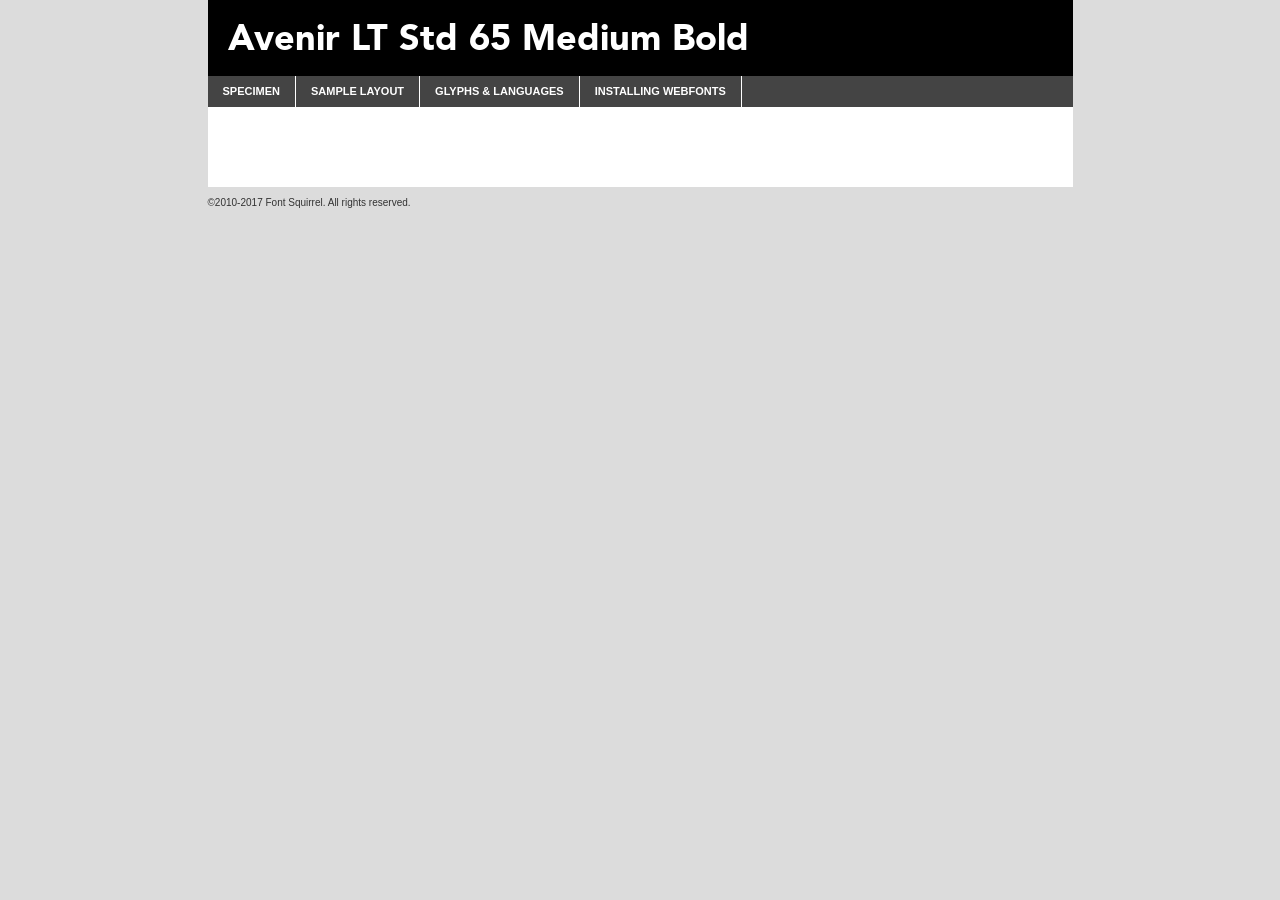
<file: app/static/styles/avenir/avenirltstd-black-demo.html>
<!DOCTYPE html PUBLIC "-//W3C//DTD XHTML 1.0 Transitional//EN"
        "http://www.w3.org/TR/xhtml1/DTD/xhtml1-transitional.dtd">

<html xmlns="http://www.w3.org/1999/xhtml" xml:lang="en" lang="en">
<head>
    <meta http-equiv="Content-Type" content="text/html; charset=utf-8"/>
    <script src="http://ajax.googleapis.com/ajax/libs/jquery/1.7.2/jquery.min.js" type="text/javascript" charset="utf-8"></script>
    <script type="text/javascript">
		(function($) {
			$.fn.easyTabs = function(option) {
				var param = jQuery.extend({ fadeSpeed: 'fast', defaultContent: 1, activeClass: 'active' }, option);
				$(this).each(function() {
					var thisId = '#' + this.id;
					if ( param.defaultContent == '' )
					{
						param.defaultContent = 1;
					}
					if ( typeof param.defaultContent == 'number' )
					{
						var defaultTab = $(thisId + ' .tabs li:eq(' + (param.defaultContent - 1) + ') a').attr('href').substr(1);
					}
					else
					{
						var defaultTab = param.defaultContent;
					}
					$(thisId + ' .tabs li a').each(function() {
						var tabToHide = $(this).attr('href').substr(1);
						$('#' + tabToHide).addClass('easytabs-tab-content');
					});
					hideAll();
					changeContent(defaultTab);

					function hideAll() {$(thisId + ' .easytabs-tab-content').hide();}

					function changeContent(tabId)
					{
						hideAll();
						$(thisId + ' .tabs li').removeClass(param.activeClass);
						$(thisId + ' .tabs li a[href=#' + tabId + ']').closest('li').addClass(param.activeClass);
						if ( param.fadeSpeed != 'none' )
						{
							$(thisId + ' #' + tabId).fadeIn(param.fadeSpeed);
						}
						else
						{
							$(thisId + ' #' + tabId).show();
						}
					}

					$(thisId + ' .tabs li').click(function() {
						var tabId = $(this).find('a').attr('href').substr(1);
						changeContent(tabId);
						return false;
					});
				});
			}
		})(jQuery);
    </script>
    <link rel="stylesheet" href="specimen_files/specimen_stylesheet.css" type="text/css" charset="utf-8"/>
    <link rel="stylesheet" href="stylesheet.css" type="text/css" charset="utf-8"/>

    <style type="text/css">
        		body {
			font-family: 'avenir_lt_std95_black';
        		}

            </style>

    <title>Avenir LT Std 65 Medium Bold Specimen</title>


    <script type="text/javascript" charset="utf-8">
		$(document).ready(function() {
			$('#container').easyTabs({ defaultContent: 1 });
		});
    </script>
</head>

<body>
<div id="container">
    <div id="header">
		Avenir LT Std 65 Medium Bold    </div>
    <ul class="tabs">
        <li><a href="#specimen">Specimen</a></li>
        <li><a href="#layout">Sample Layout</a></li>
		        <li><a href="#glyphs">Glyphs &amp; Languages</a></li>
        <li><a href="#installing">Installing Webfonts</a></li>

    </ul>

    <div id="main_content">


        <div id="specimen">

            <div class="section">
                <div class="grid12 firstcol">
                    <div class="huge">AaBb</div>
                </div>
            </div>

            <div class="section">
                <div class="glyph_range">A&#x200B;B&#x200b;C&#x200b;D&#x200b;E&#x200b;F&#x200b;G&#x200b;H&#x200b;I&#x200b;J&#x200b;K&#x200b;L&#x200b;M&#x200b;N&#x200b;O&#x200b;P&#x200b;Q&#x200b;R&#x200b;S&#x200b;T&#x200b;U&#x200b;V&#x200b;W&#x200b;X&#x200b;Y&#x200b;Z&#x200b;a&#x200b;b&#x200b;c&#x200b;d&#x200b;e&#x200b;f&#x200b;g&#x200b;h&#x200b;i&#x200b;j&#x200b;k&#x200b;l&#x200b;m&#x200b;n&#x200b;o&#x200b;p&#x200b;q&#x200b;r&#x200b;s&#x200b;t&#x200b;u&#x200b;v&#x200b;w&#x200b;x&#x200b;y&#x200b;z&#x200b;1&#x200b;2&#x200b;3&#x200b;4&#x200b;5&#x200b;6&#x200b;7&#x200b;8&#x200b;9&#x200b;0&#x200b;&amp;&#x200b;.&#x200b;,&#x200b;?&#x200b;!&#x200b;&#64;&#x200b;(&#x200b;)&#x200b;#&#x200b;$&#x200b;%&#x200b;*&#x200b;+&#x200b;-&#x200b;=&#x200b;:&#x200b;;</div>
            </div>
            <div class="section">
                <div class="grid12 firstcol">
                    <table class="sample_table">
                        <tr>
                            <td>10</td>
                            <td class="size10">abcdefghijklmnopqrstuvwxyzABCDEFGHIJKLMNOPQRSTUVWXYZ0123456789abcdefghijklmnopqrstuvwxyzABCDEFGHIJKLMNOPQRSTUVWXYZ0123456789abcdefghijklmnopqrstuvwxyzABCDEFGHIJKLMNOPQRSTUVWXYZ</td>
                        </tr>
                        <tr>
                            <td>11</td>
                            <td class="size11">abcdefghijklmnopqrstuvwxyzABCDEFGHIJKLMNOPQRSTUVWXYZ0123456789abcdefghijklmnopqrstuvwxyzABCDEFGHIJKLMNOPQRSTUVWXYZ0123456789abcdefghijklmnopqrstuvwxyzABCDEFGHIJKLMNOPQRSTUVWXYZ</td>
                        </tr>
                        <tr>
                            <td>12</td>
                            <td class="size12">abcdefghijklmnopqrstuvwxyzABCDEFGHIJKLMNOPQRSTUVWXYZ0123456789abcdefghijklmnopqrstuvwxyzABCDEFGHIJKLMNOPQRSTUVWXYZ0123456789abcdefghijklmnopqrstuvwxyzABCDEFGHIJKLMNOPQRSTUVWXYZ</td>
                        </tr>
                        <tr>
                            <td>13</td>
                            <td class="size13">abcdefghijklmnopqrstuvwxyzABCDEFGHIJKLMNOPQRSTUVWXYZ0123456789abcdefghijklmnopqrstuvwxyzABCDEFGHIJKLMNOPQRSTUVWXYZ0123456789abcdefghijklmnopqrstuvwxyzABCDEFGHIJKLMNOPQRSTUVWXYZ</td>
                        </tr>
                        <tr>
                            <td>14</td>
                            <td class="size14">abcdefghijklmnopqrstuvwxyzABCDEFGHIJKLMNOPQRSTUVWXYZ0123456789abcdefghijklmnopqrstuvwxyzABCDEFGHIJKLMNOPQRSTUVWXYZ0123456789abcdefghijklmnopqrstuvwxyzABCDEFGHIJKLMNOPQRSTUVWXYZ</td>
                        </tr>
                        <tr>
                            <td>16</td>
                            <td class="size16">abcdefghijklmnopqrstuvwxyzABCDEFGHIJKLMNOPQRSTUVWXYZ0123456789abcdefghijklmnopqrstuvwxyzABCDEFGHIJKLMNOPQRSTUVWXYZ</td>
                        </tr>
                        <tr>
                            <td>18</td>
                            <td class="size18">abcdefghijklmnopqrstuvwxyzABCDEFGHIJKLMNOPQRSTUVWXYZ0123456789abcdefghijklmnopqrstuvwxyzABCDEFGHIJKLMNOPQRSTUVWXYZ</td>
                        </tr>
                        <tr>
                            <td>20</td>
                            <td class="size20">abcdefghijklmnopqrstuvwxyzABCDEFGHIJKLMNOPQRSTUVWXYZ0123456789abcdefghijklmnopqrstuvwxyzABCDEFGHIJKLMNOPQRSTUVWXYZ</td>
                        </tr>
                        <tr>
                            <td>24</td>
                            <td class="size24">abcdefghijklmnopqrstuvwxyzABCDEFGHIJKLMNOPQRSTUVWXYZ0123456789abcdefghijklmnopqrstuvwxyzABCDEFGHIJKLMNOPQRSTUVWXYZ</td>
                        </tr>
                        <tr>
                            <td>30</td>
                            <td class="size30">abcdefghijklmnopqrstuvwxyzABCDEFGHIJKLMNOPQRSTUVWXYZ0123456789abcdefghijklmnopqrstuvwxyzABCDEFGHIJKLMNOPQRSTUVWXYZ</td>
                        </tr>
                        <tr>
                            <td>36</td>
                            <td class="size36">abcdefghijklmnopqrstuvwxyzABCDEFGHIJKLMNOPQRSTUVWXYZ0123456789abcdefghijklmnopqrstuvwxyzABCDEFGHIJKLMNOPQRSTUVWXYZ</td>
                        </tr>
                        <tr>
                            <td>48</td>
                            <td class="size48">abcdefghijklmnopqrstuvwxyzABCDEFGHIJKLMNOPQRSTUVWXYZ0123456789abcdefghijklmnopqrstuvwxyzABCDEFGHIJKLMNOPQRSTUVWXYZ</td>
                        </tr>
                        <tr>
                            <td>60</td>
                            <td class="size60">abcdefghijklmnopqrstuvwxyzABCDEFGHIJKLMNOPQRSTUVWXYZ0123456789abcdefghijklmnopqrstuvwxyzABCDEFGHIJKLMNOPQRSTUVWXYZ</td>
                        </tr>
                        <tr>
                            <td>72</td>
                            <td class="size72">abcdefghijklmnopqrstuvwxyzABCDEFGHIJKLMNOPQRSTUVWXYZ0123456789abcdefghijklmnopqrstuvwxyzABCDEFGHIJKLMNOPQRSTUVWXYZ</td>
                        </tr>
                        <tr>
                            <td>90</td>
                            <td class="size90">abcdefghijklmnopqrstuvwxyzABCDEFGHIJKLMNOPQRSTUVWXYZ0123456789abcdefghijklmnopqrstuvwxyzABCDEFGHIJKLMNOPQRSTUVWXYZ</td>
                        </tr>
                    </table>

                </div>

            </div>


            <div class="section" id="bodycomparison">


                <div id="xheight">
                    <div class="fontbody">&#x25FC;&#x25FC;&#x25FC;&#x25FC;&#x25FC;&#x25FC;&#x25FC;&#x25FC;&#x25FC;&#x25FC;&#x25FC;&#x25FC;&#x25FC;&#x25FC;&#x25FC;&#x25FC;&#x25FC;&#x25FC;&#x25FC;&#x25FC;&#x25FC;&#x25FC;&#x25FC;&#x25FC;&#x25FC;&#x25FC;&#x25FC;&#x25FC;&#x25FC;&#x25FC;&#x25FC;&#x25FC;&#x25FC;&#x25FC;&#x25FC;&#x25FC;&#x25FC;&#x25FC;&#x25FC;&#x25FC;&#x25FC;&#x25FC;&#x25FC;&#x25FC;&#x25FC;&#x25FC;&#x25FC;&#x25FC;&#x25FC;&#x25FC;&#x25FC;&#x25FC;&#x25FC;&#x25FC;&#x25FC;&#x25FC;&#x25FC;&#x25FC;&#x25FC;&#x25FC;&#x25FC;&#x25FC;&#x25FC;&#x25FC;&#x25FC;&#x25FC;&#x25FC;&#x25FC;&#x25FC;&#x25FC;&#x25FC;&#x25FC;&#x25FC;&#x25FC;&#x25FC;&#x25FC;&#x25FC;&#x25FC;&#x25FC;&#x25FC;&#x25FC;&#x25FC;&#x25FC;&#x25FC;&#x25FC;&#x25FC;&#x25FC;&#x25FC;&#x25FC;&#x25FC;&#x25FC;&#x25FC;&#x25FC;&#x25FC;&#x25FC;&#x25FC;&#x25FC;&#x25FC;&#x25FC;body</div>
                    <div class="arialbody">body</div>
                    <div class="verdanabody">body</div>
                    <div class="georgiabody">body</div>
                </div>
                <div class="fontbody" style="z-index:1">
                    body<span>Avenir LT Std 65 Medium Bold</span>
                </div>
                <div class="arialbody" style="z-index:1">
                    body<span>Arial</span>
                </div>
                <div class="verdanabody" style="z-index:1">
                    body<span>Verdana</span>
                </div>
                <div class="georgiabody" style="z-index:1">
                    body<span>Georgia</span>
                </div>


            </div>


            <div class="section psample psample_row1" id="">

                <div class="grid2 firstcol">
                    <p class="size10"><span>10.</span>Aenean lacinia bibendum nulla sed consectetur. Fusce dapibus, tellus ac cursus commodo, tortor mauris condimentum nibh, ut fermentum massa justo sit amet risus. Nullam id dolor id nibh ultricies vehicula ut id elit. Cum sociis natoque penatibus et magnis dis parturient montes, nascetur ridiculus mus. Nulla vitae elit libero, a pharetra augue.</p>

                </div>
                <div class="grid3">
                    <p class="size11"><span>11.</span>Aenean lacinia bibendum nulla sed consectetur. Fusce dapibus, tellus ac cursus commodo, tortor mauris condimentum nibh, ut fermentum massa justo sit amet risus. Nullam id dolor id nibh ultricies vehicula ut id elit. Cum sociis natoque penatibus et magnis dis parturient montes, nascetur ridiculus mus. Nulla vitae elit libero, a pharetra augue.</p>

                </div>
                <div class="grid3">
                    <p class="size12"><span>12.</span>Aenean lacinia bibendum nulla sed consectetur. Fusce dapibus, tellus ac cursus commodo, tortor mauris condimentum nibh, ut fermentum massa justo sit amet risus. Nullam id dolor id nibh ultricies vehicula ut id elit. Cum sociis natoque penatibus et magnis dis parturient montes, nascetur ridiculus mus. Nulla vitae elit libero, a pharetra augue.</p>

                </div>
                <div class="grid4">
                    <p class="size13"><span>13.</span>Aenean lacinia bibendum nulla sed consectetur. Fusce dapibus, tellus ac cursus commodo, tortor mauris condimentum nibh, ut fermentum massa justo sit amet risus. Nullam id dolor id nibh ultricies vehicula ut id elit. Cum sociis natoque penatibus et magnis dis parturient montes, nascetur ridiculus mus. Nulla vitae elit libero, a pharetra augue.</p>

                </div>
                <div class="white_blend"></div>

            </div>
            <div class="section psample psample_row2" id="">
                <div class="grid3 firstcol">
                    <p class="size14"><span>14.</span>Aenean lacinia bibendum nulla sed consectetur. Fusce dapibus, tellus ac cursus commodo, tortor mauris condimentum nibh, ut fermentum massa justo sit amet risus. Nullam id dolor id nibh ultricies vehicula ut id elit. Cum sociis natoque penatibus et magnis dis parturient montes, nascetur ridiculus mus. Nulla vitae elit libero, a pharetra augue.</p>

                </div>
                <div class="grid4">
                    <p class="size16"><span>16.</span>Aenean lacinia bibendum nulla sed consectetur. Fusce dapibus, tellus ac cursus commodo, tortor mauris condimentum nibh, ut fermentum massa justo sit amet risus. Nullam id dolor id nibh ultricies vehicula ut id elit. Cum sociis natoque penatibus et magnis dis parturient montes, nascetur ridiculus mus. Nulla vitae elit libero, a pharetra augue.</p>

                </div>
                <div class="grid5">
                    <p class="size18"><span>18.</span>Aenean lacinia bibendum nulla sed consectetur. Fusce dapibus, tellus ac cursus commodo, tortor mauris condimentum nibh, ut fermentum massa justo sit amet risus. Nullam id dolor id nibh ultricies vehicula ut id elit. Cum sociis natoque penatibus et magnis dis parturient montes, nascetur ridiculus mus. Nulla vitae elit libero, a pharetra augue.</p>

                </div>

                <div class="white_blend"></div>

            </div>

            <div class="section psample psample_row3" id="">
                <div class="grid5 firstcol">
                    <p class="size20"><span>20.</span>Aenean lacinia bibendum nulla sed consectetur. Fusce dapibus, tellus ac cursus commodo, tortor mauris condimentum nibh, ut fermentum massa justo sit amet risus. Nullam id dolor id nibh ultricies vehicula ut id elit. Cum sociis natoque penatibus et magnis dis parturient montes, nascetur ridiculus mus. Nulla vitae elit libero, a pharetra augue.</p>
                </div>
                <div class="grid7">
                    <p class="size24"><span>24.</span>Aenean lacinia bibendum nulla sed consectetur. Fusce dapibus, tellus ac cursus commodo, tortor mauris condimentum nibh, ut fermentum massa justo sit amet risus. Nullam id dolor id nibh ultricies vehicula ut id elit. Cum sociis natoque penatibus et magnis dis parturient montes, nascetur ridiculus mus. Nulla vitae elit libero, a pharetra augue.</p>
                </div>

                <div class="white_blend"></div>

            </div>

            <div class="section psample psample_row4" id="">
                <div class="grid12 firstcol">
                    <p class="size30"><span>30.</span>Aenean lacinia bibendum nulla sed consectetur. Fusce dapibus, tellus ac cursus commodo, tortor mauris condimentum nibh, ut fermentum massa justo sit amet risus. Nullam id dolor id nibh ultricies vehicula ut id elit. Cum sociis natoque penatibus et magnis dis parturient montes, nascetur ridiculus mus. Nulla vitae elit libero, a pharetra augue.</p>
                </div>
                <div class="white_blend"></div>

            </div>


            <div class="section psample psample_row1 fullreverse">
                <div class="grid2 firstcol">
                    <p class="size10"><span>10.</span>Aenean lacinia bibendum nulla sed consectetur. Fusce dapibus, tellus ac cursus commodo, tortor mauris condimentum nibh, ut fermentum massa justo sit amet risus. Nullam id dolor id nibh ultricies vehicula ut id elit. Cum sociis natoque penatibus et magnis dis parturient montes, nascetur ridiculus mus. Nulla vitae elit libero, a pharetra augue.</p>

                </div>
                <div class="grid3">
                    <p class="size11"><span>11.</span>Aenean lacinia bibendum nulla sed consectetur. Fusce dapibus, tellus ac cursus commodo, tortor mauris condimentum nibh, ut fermentum massa justo sit amet risus. Nullam id dolor id nibh ultricies vehicula ut id elit. Cum sociis natoque penatibus et magnis dis parturient montes, nascetur ridiculus mus. Nulla vitae elit libero, a pharetra augue.</p>

                </div>
                <div class="grid3">
                    <p class="size12"><span>12.</span>Aenean lacinia bibendum nulla sed consectetur. Fusce dapibus, tellus ac cursus commodo, tortor mauris condimentum nibh, ut fermentum massa justo sit amet risus. Nullam id dolor id nibh ultricies vehicula ut id elit. Cum sociis natoque penatibus et magnis dis parturient montes, nascetur ridiculus mus. Nulla vitae elit libero, a pharetra augue.</p>

                </div>
                <div class="grid4">
                    <p class="size13"><span>13.</span>Aenean lacinia bibendum nulla sed consectetur. Fusce dapibus, tellus ac cursus commodo, tortor mauris condimentum nibh, ut fermentum massa justo sit amet risus. Nullam id dolor id nibh ultricies vehicula ut id elit. Cum sociis natoque penatibus et magnis dis parturient montes, nascetur ridiculus mus. Nulla vitae elit libero, a pharetra augue.</p>

                </div>
                <div class="black_blend"></div>

            </div>

            <div class="section psample psample_row2 fullreverse">
                <div class="grid3 firstcol">
                    <p class="size14"><span>14.</span>Aenean lacinia bibendum nulla sed consectetur. Fusce dapibus, tellus ac cursus commodo, tortor mauris condimentum nibh, ut fermentum massa justo sit amet risus. Nullam id dolor id nibh ultricies vehicula ut id elit. Cum sociis natoque penatibus et magnis dis parturient montes, nascetur ridiculus mus. Nulla vitae elit libero, a pharetra augue.</p>

                </div>
                <div class="grid4">
                    <p class="size16"><span>16.</span>Aenean lacinia bibendum nulla sed consectetur. Fusce dapibus, tellus ac cursus commodo, tortor mauris condimentum nibh, ut fermentum massa justo sit amet risus. Nullam id dolor id nibh ultricies vehicula ut id elit. Cum sociis natoque penatibus et magnis dis parturient montes, nascetur ridiculus mus. Nulla vitae elit libero, a pharetra augue.</p>

                </div>
                <div class="grid5">
                    <p class="size18"><span>18.</span>Aenean lacinia bibendum nulla sed consectetur. Fusce dapibus, tellus ac cursus commodo, tortor mauris condimentum nibh, ut fermentum massa justo sit amet risus. Nullam id dolor id nibh ultricies vehicula ut id elit. Cum sociis natoque penatibus et magnis dis parturient montes, nascetur ridiculus mus. Nulla vitae elit libero, a pharetra augue.</p>

                </div>
                <div class="black_blend"></div>

            </div>

            <div class="section psample fullreverse psample_row3" id="">
                <div class="grid5 firstcol">
                    <p class="size20"><span>20.</span>Aenean lacinia bibendum nulla sed consectetur. Fusce dapibus, tellus ac cursus commodo, tortor mauris condimentum nibh, ut fermentum massa justo sit amet risus. Nullam id dolor id nibh ultricies vehicula ut id elit. Cum sociis natoque penatibus et magnis dis parturient montes, nascetur ridiculus mus. Nulla vitae elit libero, a pharetra augue.</p>
                </div>
                <div class="grid7">
                    <p class="size24"><span>24.</span>Aenean lacinia bibendum nulla sed consectetur. Fusce dapibus, tellus ac cursus commodo, tortor mauris condimentum nibh, ut fermentum massa justo sit amet risus. Nullam id dolor id nibh ultricies vehicula ut id elit. Cum sociis natoque penatibus et magnis dis parturient montes, nascetur ridiculus mus. Nulla vitae elit libero, a pharetra augue.</p>
                </div>

                <div class="black_blend"></div>

            </div>

            <div class="section psample fullreverse psample_row4" id="" style="border-bottom: 20px #000 solid;">
                <div class="grid12 firstcol">
                    <p class="size30"><span>30.</span>Aenean lacinia bibendum nulla sed consectetur. Fusce dapibus, tellus ac cursus commodo, tortor mauris condimentum nibh, ut fermentum massa justo sit amet risus. Nullam id dolor id nibh ultricies vehicula ut id elit. Cum sociis natoque penatibus et magnis dis parturient montes, nascetur ridiculus mus. Nulla vitae elit libero, a pharetra augue.</p>
                </div>
                <div class="black_blend"></div>

            </div>


        </div>

        <div id="layout">

            <div class="section">

                <div class="grid12 firstcol">
                    <h1>Lorem Ipsum Dolor</h1>
                    <h2>Etiam porta sem malesuada magna mollis euismod</h2>

                    <p class="byline">By <a href="#link">Aenean Lacinia</a></p>
                </div>
            </div>
            <div class="section">
                <div class="grid8 firstcol">
                    <p class="large">Donec sed odio dui. Morbi leo risus, porta ac consectetur ac, vestibulum at eros. Fusce dapibus, tellus ac cursus commodo, tortor mauris condimentum nibh, ut fermentum massa justo sit amet risus. </p>


                    <h3>Pellentesque ornare sem</h3>

                    <p>Maecenas sed diam eget risus varius blandit sit amet non magna. Maecenas faucibus mollis interdum. Donec ullamcorper nulla non metus auctor fringilla. Nullam id dolor id nibh ultricies vehicula ut id elit. Nullam id dolor id nibh ultricies vehicula ut id elit. </p>

                    <p>Aenean eu leo quam. Pellentesque ornare sem lacinia quam venenatis vestibulum. Lorem ipsum dolor sit amet, consectetur adipiscing elit. Cum sociis natoque penatibus et magnis dis parturient montes, nascetur ridiculus mus. </p>

                    <p>Nulla vitae elit libero, a pharetra augue. Praesent commodo cursus magna, vel scelerisque nisl consectetur et. Aenean lacinia bibendum nulla sed consectetur. </p>

                    <p>Nullam quis risus eget urna mollis ornare vel eu leo. Nullam quis risus eget urna mollis ornare vel eu leo. Maecenas sed diam eget risus varius blandit sit amet non magna. Donec ullamcorper nulla non metus auctor fringilla. </p>

                    <h3>Cras mattis consectetur</h3>

                    <p>Aenean eu leo quam. Pellentesque ornare sem lacinia quam venenatis vestibulum. Aenean lacinia bibendum nulla sed consectetur. Integer posuere erat a ante venenatis dapibus posuere velit aliquet. Cras mattis consectetur purus sit amet fermentum. </p>

                    <p>Nullam id dolor id nibh ultricies vehicula ut id elit. Nullam quis risus eget urna mollis ornare vel eu leo. Cras mattis consectetur purus sit amet fermentum.</p>
                </div>

                <div class="grid4 sidebar">

                    <div class="box reverse">
                        <p class="last">Nullam quis risus eget urna mollis ornare vel eu leo. Donec ullamcorper nulla non metus auctor fringilla. Cras mattis consectetur purus sit amet fermentum. Sed posuere consectetur est at lobortis. Lorem ipsum dolor sit amet, consectetur adipiscing elit. </p>
                    </div>

                    <p class="caption">Maecenas sed diam eget risus varius.</p>

                    <p>Vestibulum id ligula porta felis euismod semper. Integer posuere erat a ante venenatis dapibus posuere velit aliquet. Vestibulum id ligula porta felis euismod semper. Sed posuere consectetur est at lobortis. Maecenas sed diam eget risus varius blandit sit amet non magna. Fusce dapibus, tellus ac cursus commodo, tortor mauris condimentum nibh, ut fermentum massa justo sit amet risus. </p>


                    <p>Duis mollis, est non commodo luctus, nisi erat porttitor ligula, eget lacinia odio sem nec elit. Aenean lacinia bibendum nulla sed consectetur. Vivamus sagittis lacus vel augue laoreet rutrum faucibus dolor auctor. Aenean lacinia bibendum nulla sed consectetur. Nullam quis risus eget urna mollis ornare vel eu leo. </p>

                    <p>Praesent commodo cursus magna, vel scelerisque nisl consectetur et. Donec ullamcorper nulla non metus auctor fringilla. Maecenas faucibus mollis interdum. Fusce dapibus, tellus ac cursus commodo, tortor mauris condimentum nibh, ut fermentum massa justo sit amet risus. </p>

                </div>
            </div>

        </div>


		

        <div id="glyphs">
            <div class="section">
                <div class="grid12 firstcol">

                    <h1>Language Support</h1>
                    <p>The subset of Avenir LT Std 65 Medium Bold in this kit supports the following languages:<br/>

						Albanian, Basque, Breton, Chamorro, Danish, Dutch, English, Faroese, Finnish, French, Frisian, Galician, German, Icelandic, Italian, Malagasy, Norwegian, Portuguese, Spanish, Alsatian, Aragonese, Arapaho, Arrernte, Asturian, Aymara, Bislama, Cebuano, Corsican, Fijian, French_creole, Genoese, Gilbertese, Greenlandic, Haitian_creole, Hiligaynon, Hmong, Hopi, Ibanag, Iloko_ilokano, Indonesian, Interglossa_glosa, Interlingua, Irish_gaelic, Jerriais, Lojban, Lombard, Luxembourgeois, Manx, Mohawk, Norfolk_pitcairnese, Occitan, Oromo, Pangasinan, Papiamento, Piedmontese, Potawatomi, Rhaeto-romance, Romansh, Rotokas, Sami_lule, Samoan, Sardinian, Scots_gaelic, Seychelles_creole, Shona, Sicilian, Somali, Southern_ndebele, Swahili, Swati_swazi, Tagalog_filipino_pilipino, Tetum, Tok_pisin, Uyghur_latinized, Volapuk, Walloon, Warlpiri, Xhosa, Yapese, Zulu, Latinbasic, Ubasic, Demo                    </p>
                    <h1>Glyph Chart</h1>
                    <p>The subset of Avenir LT Std 65 Medium Bold in this kit includes all the glyphs listed below. Unicode entities are included above each glyph to help you insert individual characters into your layout.</p>
                    <div id="glyph_chart">

																				                                <div><p>&amp;#32;</p>&#32;</div>
																				                                <div><p>&amp;#33;</p>&#33;</div>
																				                                <div><p>&amp;#34;</p>&#34;</div>
																				                                <div><p>&amp;#35;</p>&#35;</div>
																				                                <div><p>&amp;#36;</p>&#36;</div>
																				                                <div><p>&amp;#37;</p>&#37;</div>
																				                                <div><p>&amp;#38;</p>&#38;</div>
																				                                <div><p>&amp;#39;</p>&#39;</div>
																				                                <div><p>&amp;#40;</p>&#40;</div>
																				                                <div><p>&amp;#41;</p>&#41;</div>
																				                                <div><p>&amp;#42;</p>&#42;</div>
																				                                <div><p>&amp;#43;</p>&#43;</div>
																				                                <div><p>&amp;#44;</p>&#44;</div>
																				                                <div><p>&amp;#45;</p>&#45;</div>
																				                                <div><p>&amp;#46;</p>&#46;</div>
																				                                <div><p>&amp;#47;</p>&#47;</div>
																				                                <div><p>&amp;#48;</p>&#48;</div>
																				                                <div><p>&amp;#49;</p>&#49;</div>
																				                                <div><p>&amp;#50;</p>&#50;</div>
																				                                <div><p>&amp;#51;</p>&#51;</div>
																				                                <div><p>&amp;#52;</p>&#52;</div>
																				                                <div><p>&amp;#53;</p>&#53;</div>
																				                                <div><p>&amp;#54;</p>&#54;</div>
																				                                <div><p>&amp;#55;</p>&#55;</div>
																				                                <div><p>&amp;#56;</p>&#56;</div>
																				                                <div><p>&amp;#57;</p>&#57;</div>
																				                                <div><p>&amp;#58;</p>&#58;</div>
																				                                <div><p>&amp;#59;</p>&#59;</div>
																				                                <div><p>&amp;#60;</p>&#60;</div>
																				                                <div><p>&amp;#61;</p>&#61;</div>
																				                                <div><p>&amp;#62;</p>&#62;</div>
																				                                <div><p>&amp;#63;</p>&#63;</div>
																				                                <div><p>&amp;#64;</p>&#64;</div>
																				                                <div><p>&amp;#65;</p>&#65;</div>
																				                                <div><p>&amp;#66;</p>&#66;</div>
																				                                <div><p>&amp;#67;</p>&#67;</div>
																				                                <div><p>&amp;#68;</p>&#68;</div>
																				                                <div><p>&amp;#69;</p>&#69;</div>
																				                                <div><p>&amp;#70;</p>&#70;</div>
																				                                <div><p>&amp;#71;</p>&#71;</div>
																				                                <div><p>&amp;#72;</p>&#72;</div>
																				                                <div><p>&amp;#73;</p>&#73;</div>
																				                                <div><p>&amp;#74;</p>&#74;</div>
																				                                <div><p>&amp;#75;</p>&#75;</div>
																				                                <div><p>&amp;#76;</p>&#76;</div>
																				                                <div><p>&amp;#77;</p>&#77;</div>
																				                                <div><p>&amp;#78;</p>&#78;</div>
																				                                <div><p>&amp;#79;</p>&#79;</div>
																				                                <div><p>&amp;#80;</p>&#80;</div>
																				                                <div><p>&amp;#81;</p>&#81;</div>
																				                                <div><p>&amp;#82;</p>&#82;</div>
																				                                <div><p>&amp;#83;</p>&#83;</div>
																				                                <div><p>&amp;#84;</p>&#84;</div>
																				                                <div><p>&amp;#85;</p>&#85;</div>
																				                                <div><p>&amp;#86;</p>&#86;</div>
																				                                <div><p>&amp;#87;</p>&#87;</div>
																				                                <div><p>&amp;#88;</p>&#88;</div>
																				                                <div><p>&amp;#89;</p>&#89;</div>
																				                                <div><p>&amp;#90;</p>&#90;</div>
																				                                <div><p>&amp;#91;</p>&#91;</div>
																				                                <div><p>&amp;#92;</p>&#92;</div>
																				                                <div><p>&amp;#93;</p>&#93;</div>
																				                                <div><p>&amp;#94;</p>&#94;</div>
																				                                <div><p>&amp;#95;</p>&#95;</div>
																				                                <div><p>&amp;#96;</p>&#96;</div>
																				                                <div><p>&amp;#97;</p>&#97;</div>
																				                                <div><p>&amp;#98;</p>&#98;</div>
																				                                <div><p>&amp;#99;</p>&#99;</div>
																				                                <div><p>&amp;#100;</p>&#100;</div>
																				                                <div><p>&amp;#101;</p>&#101;</div>
																				                                <div><p>&amp;#102;</p>&#102;</div>
																				                                <div><p>&amp;#103;</p>&#103;</div>
																				                                <div><p>&amp;#104;</p>&#104;</div>
																				                                <div><p>&amp;#105;</p>&#105;</div>
																				                                <div><p>&amp;#106;</p>&#106;</div>
																				                                <div><p>&amp;#107;</p>&#107;</div>
																				                                <div><p>&amp;#108;</p>&#108;</div>
																				                                <div><p>&amp;#109;</p>&#109;</div>
																				                                <div><p>&amp;#110;</p>&#110;</div>
																				                                <div><p>&amp;#111;</p>&#111;</div>
																				                                <div><p>&amp;#112;</p>&#112;</div>
																				                                <div><p>&amp;#113;</p>&#113;</div>
																				                                <div><p>&amp;#114;</p>&#114;</div>
																				                                <div><p>&amp;#115;</p>&#115;</div>
																				                                <div><p>&amp;#116;</p>&#116;</div>
																				                                <div><p>&amp;#117;</p>&#117;</div>
																				                                <div><p>&amp;#118;</p>&#118;</div>
																				                                <div><p>&amp;#119;</p>&#119;</div>
																				                                <div><p>&amp;#120;</p>&#120;</div>
																				                                <div><p>&amp;#121;</p>&#121;</div>
																				                                <div><p>&amp;#122;</p>&#122;</div>
																				                                <div><p>&amp;#123;</p>&#123;</div>
																				                                <div><p>&amp;#124;</p>&#124;</div>
																				                                <div><p>&amp;#125;</p>&#125;</div>
																				                                <div><p>&amp;#126;</p>&#126;</div>
																				                                <div><p>&amp;#160;</p>&#160;</div>
																				                                <div><p>&amp;#161;</p>&#161;</div>
																				                                <div><p>&amp;#162;</p>&#162;</div>
																				                                <div><p>&amp;#163;</p>&#163;</div>
																				                                <div><p>&amp;#164;</p>&#164;</div>
																				                                <div><p>&amp;#165;</p>&#165;</div>
																				                                <div><p>&amp;#166;</p>&#166;</div>
																				                                <div><p>&amp;#167;</p>&#167;</div>
																				                                <div><p>&amp;#168;</p>&#168;</div>
																				                                <div><p>&amp;#169;</p>&#169;</div>
																				                                <div><p>&amp;#170;</p>&#170;</div>
																				                                <div><p>&amp;#171;</p>&#171;</div>
																				                                <div><p>&amp;#172;</p>&#172;</div>
																				                                <div><p>&amp;#173;</p>&#173;</div>
																				                                <div><p>&amp;#174;</p>&#174;</div>
																				                                <div><p>&amp;#175;</p>&#175;</div>
																				                                <div><p>&amp;#176;</p>&#176;</div>
																				                                <div><p>&amp;#177;</p>&#177;</div>
																				                                <div><p>&amp;#178;</p>&#178;</div>
																				                                <div><p>&amp;#179;</p>&#179;</div>
																				                                <div><p>&amp;#180;</p>&#180;</div>
																				                                <div><p>&amp;#181;</p>&#181;</div>
																				                                <div><p>&amp;#182;</p>&#182;</div>
																				                                <div><p>&amp;#183;</p>&#183;</div>
																				                                <div><p>&amp;#184;</p>&#184;</div>
																				                                <div><p>&amp;#185;</p>&#185;</div>
																				                                <div><p>&amp;#186;</p>&#186;</div>
																				                                <div><p>&amp;#187;</p>&#187;</div>
																				                                <div><p>&amp;#188;</p>&#188;</div>
																				                                <div><p>&amp;#189;</p>&#189;</div>
																				                                <div><p>&amp;#190;</p>&#190;</div>
																				                                <div><p>&amp;#191;</p>&#191;</div>
																				                                <div><p>&amp;#192;</p>&#192;</div>
																				                                <div><p>&amp;#193;</p>&#193;</div>
																				                                <div><p>&amp;#194;</p>&#194;</div>
																				                                <div><p>&amp;#195;</p>&#195;</div>
																				                                <div><p>&amp;#196;</p>&#196;</div>
																				                                <div><p>&amp;#197;</p>&#197;</div>
																				                                <div><p>&amp;#198;</p>&#198;</div>
																				                                <div><p>&amp;#199;</p>&#199;</div>
																				                                <div><p>&amp;#200;</p>&#200;</div>
																				                                <div><p>&amp;#201;</p>&#201;</div>
																				                                <div><p>&amp;#202;</p>&#202;</div>
																				                                <div><p>&amp;#203;</p>&#203;</div>
																				                                <div><p>&amp;#204;</p>&#204;</div>
																				                                <div><p>&amp;#205;</p>&#205;</div>
																				                                <div><p>&amp;#206;</p>&#206;</div>
																				                                <div><p>&amp;#207;</p>&#207;</div>
																				                                <div><p>&amp;#208;</p>&#208;</div>
																				                                <div><p>&amp;#209;</p>&#209;</div>
																				                                <div><p>&amp;#210;</p>&#210;</div>
																				                                <div><p>&amp;#211;</p>&#211;</div>
																				                                <div><p>&amp;#212;</p>&#212;</div>
																				                                <div><p>&amp;#213;</p>&#213;</div>
																				                                <div><p>&amp;#214;</p>&#214;</div>
																				                                <div><p>&amp;#215;</p>&#215;</div>
																				                                <div><p>&amp;#216;</p>&#216;</div>
																				                                <div><p>&amp;#217;</p>&#217;</div>
																				                                <div><p>&amp;#218;</p>&#218;</div>
																				                                <div><p>&amp;#219;</p>&#219;</div>
																				                                <div><p>&amp;#220;</p>&#220;</div>
																				                                <div><p>&amp;#221;</p>&#221;</div>
																				                                <div><p>&amp;#222;</p>&#222;</div>
																				                                <div><p>&amp;#223;</p>&#223;</div>
																				                                <div><p>&amp;#224;</p>&#224;</div>
																				                                <div><p>&amp;#225;</p>&#225;</div>
																				                                <div><p>&amp;#226;</p>&#226;</div>
																				                                <div><p>&amp;#227;</p>&#227;</div>
																				                                <div><p>&amp;#228;</p>&#228;</div>
																				                                <div><p>&amp;#229;</p>&#229;</div>
																				                                <div><p>&amp;#230;</p>&#230;</div>
																				                                <div><p>&amp;#231;</p>&#231;</div>
																				                                <div><p>&amp;#232;</p>&#232;</div>
																				                                <div><p>&amp;#233;</p>&#233;</div>
																				                                <div><p>&amp;#234;</p>&#234;</div>
																				                                <div><p>&amp;#235;</p>&#235;</div>
																				                                <div><p>&amp;#236;</p>&#236;</div>
																				                                <div><p>&amp;#237;</p>&#237;</div>
																				                                <div><p>&amp;#238;</p>&#238;</div>
																				                                <div><p>&amp;#239;</p>&#239;</div>
																				                                <div><p>&amp;#240;</p>&#240;</div>
																				                                <div><p>&amp;#241;</p>&#241;</div>
																				                                <div><p>&amp;#242;</p>&#242;</div>
																				                                <div><p>&amp;#243;</p>&#243;</div>
																				                                <div><p>&amp;#244;</p>&#244;</div>
																				                                <div><p>&amp;#245;</p>&#245;</div>
																				                                <div><p>&amp;#246;</p>&#246;</div>
																				                                <div><p>&amp;#247;</p>&#247;</div>
																				                                <div><p>&amp;#248;</p>&#248;</div>
																				                                <div><p>&amp;#249;</p>&#249;</div>
																				                                <div><p>&amp;#250;</p>&#250;</div>
																				                                <div><p>&amp;#251;</p>&#251;</div>
																				                                <div><p>&amp;#252;</p>&#252;</div>
																				                                <div><p>&amp;#253;</p>&#253;</div>
																				                                <div><p>&amp;#254;</p>&#254;</div>
																				                                <div><p>&amp;#255;</p>&#255;</div>
																				                                <div><p>&amp;#338;</p>&#338;</div>
																				                                <div><p>&amp;#339;</p>&#339;</div>
																				                                <div><p>&amp;#376;</p>&#376;</div>
																				                                <div><p>&amp;#710;</p>&#710;</div>
																				                                <div><p>&amp;#732;</p>&#732;</div>
																				                                <div><p>&amp;#8192;</p>&#8192;</div>
																				                                <div><p>&amp;#8193;</p>&#8193;</div>
																				                                <div><p>&amp;#8194;</p>&#8194;</div>
																				                                <div><p>&amp;#8195;</p>&#8195;</div>
																				                                <div><p>&amp;#8196;</p>&#8196;</div>
																				                                <div><p>&amp;#8197;</p>&#8197;</div>
																				                                <div><p>&amp;#8198;</p>&#8198;</div>
																				                                <div><p>&amp;#8199;</p>&#8199;</div>
																				                                <div><p>&amp;#8200;</p>&#8200;</div>
																				                                <div><p>&amp;#8201;</p>&#8201;</div>
																				                                <div><p>&amp;#8202;</p>&#8202;</div>
																				                                <div><p>&amp;#8208;</p>&#8208;</div>
																				                                <div><p>&amp;#8209;</p>&#8209;</div>
																				                                <div><p>&amp;#8210;</p>&#8210;</div>
																				                                <div><p>&amp;#8211;</p>&#8211;</div>
																				                                <div><p>&amp;#8212;</p>&#8212;</div>
																				                                <div><p>&amp;#8216;</p>&#8216;</div>
																				                                <div><p>&amp;#8217;</p>&#8217;</div>
																				                                <div><p>&amp;#8218;</p>&#8218;</div>
																				                                <div><p>&amp;#8220;</p>&#8220;</div>
																				                                <div><p>&amp;#8221;</p>&#8221;</div>
																				                                <div><p>&amp;#8222;</p>&#8222;</div>
																				                                <div><p>&amp;#8226;</p>&#8226;</div>
																				                                <div><p>&amp;#8230;</p>&#8230;</div>
																				                                <div><p>&amp;#8239;</p>&#8239;</div>
																				                                <div><p>&amp;#8249;</p>&#8249;</div>
																				                                <div><p>&amp;#8250;</p>&#8250;</div>
																				                                <div><p>&amp;#8287;</p>&#8287;</div>
																				                                <div><p>&amp;#8364;</p>&#8364;</div>
																				                                <div><p>&amp;#8482;</p>&#8482;</div>
																				                                <div><p>&amp;#9724;</p>&#9724;</div>
																				                                <div><p>&amp;#64257;</p>&#64257;</div>
																				                                <div><p>&amp;#64258;</p>&#64258;</div>
																																																										                    </div>
                </div>


            </div>
        </div>


        <div id="specs">

        </div>

        <div id="installing">
            <div class="section">
                <div class="grid7 firstcol">
                    <h1>Installing Webfonts</h1>

                    <p>Webfonts are supported by all major browser platforms but not all in the same way. There are currently four different font formats that must be included in order to target all browsers. This includes TTF, WOFF, EOT and SVG.</p>

                    <h2>1. Upload your webfonts</h2>
                    <p>You must upload your webfont kit to your website. They should be in or near the same directory as your CSS files.</p>

                    <h2>2. Include the webfont stylesheet</h2>
                    <p>A special CSS @font-face declaration helps the various browsers select the appropriate font it needs without causing you a bunch of headaches. Learn more about this syntax by reading the <a href="https://www.fontspring.com/blog/further-hardening-of-the-bulletproof-syntax">Fontspring blog post</a> about it. The code for it is as follows:</p>


                    <code>
                        @font-face{
                        font-family: 'MyWebFont';
                        src: url('WebFont.eot');
                        src: url('WebFont.eot?#iefix') format('embedded-opentype'),
                        url('WebFont.woff') format('woff'),
                        url('WebFont.ttf') format('truetype'),
                        url('WebFont.svg#webfont') format('svg');
                        }
                    </code>

                    <p>We've already gone ahead and generated the code for you. All you have to do is link to the stylesheet in your HTML, like this:</p>
                    <code>&lt;link rel=&quot;stylesheet&quot; href=&quot;stylesheet.css&quot; type=&quot;text/css&quot; charset=&quot;utf-8&quot; /&gt;</code>

                    <h2>3. Modify your own stylesheet</h2>
                    <p>To take advantage of your new fonts, you must tell your stylesheet to use them. Look at the original @font-face declaration above and find the property called "font-family." The name linked there will be what you use to reference the font. Prepend that webfont name to the font stack in the "font-family" property, inside the selector you want to change. For example:</p>
                    <code>p { font-family: 'WebFont', Arial, sans-serif; }</code>

                    <h2>4. Test</h2>
                    <p>Getting webfonts to work cross-browser <em>can</em> be tricky. Use the information in the sidebar to help you if you find that fonts aren't loading in a particular browser.</p>
                </div>

                <div class="grid5 sidebar">
                    <div class="box">
                        <h2>Troubleshooting<br/>Font-Face Problems</h2>
                        <p>Having trouble getting your webfonts to load in your new website? Here are some tips to sort out what might be the problem.</p>

                        <h3>Fonts not showing in any browser</h3>

                        <p>This sounds like you need to work on the plumbing. You either did not upload the fonts to the correct directory, or you did not link the fonts properly in the CSS. If you've confirmed that all this is correct and you still have a problem, take a look at your .htaccess file and see if requests are getting intercepted.</p>

                        <h3>Fonts not loading in iPhone or iPad</h3>

                        <p>The most common problem here is that you are serving the fonts from an IIS server. IIS refuses to serve files that have unknown MIME types. If that is the case, you must set the MIME type for SVG to "image/svg+xml" in the server settings. Follow these instructions from Microsoft if you need help.</p>

                        <h3>Fonts not loading in Firefox</h3>

                        <p>The primary reason for this failure? You are still using a version Firefox older than 3.5. So upgrade already! If that isn't it, then you are very likely serving fonts from a different domain. Firefox requires that all font assets be served from the same domain. Lastly it is possible that you need to add WOFF to your list of MIME types (if you are serving via IIS.)</p>

                        <h3>Fonts not loading in IE</h3>

                        <p>Are you looking at Internet Explorer on an actual Windows machine or are you cheating by using a service like Adobe BrowserLab? Many of these screenshot services do not render @font-face for IE. Best to test it on a real machine.</p>

                        <h3>Fonts not loading in IE9</h3>

                        <p>IE9, like Firefox, requires that fonts be served from the same domain as the website. Make sure that is the case.</p>
                    </div>
                </div>
            </div>

        </div>

    </div>
    <div id="footer">
        <p>&copy;2010-2017 Font Squirrel. All rights reserved.</p>
    </div>
</div>
</body>
</html>
</file>
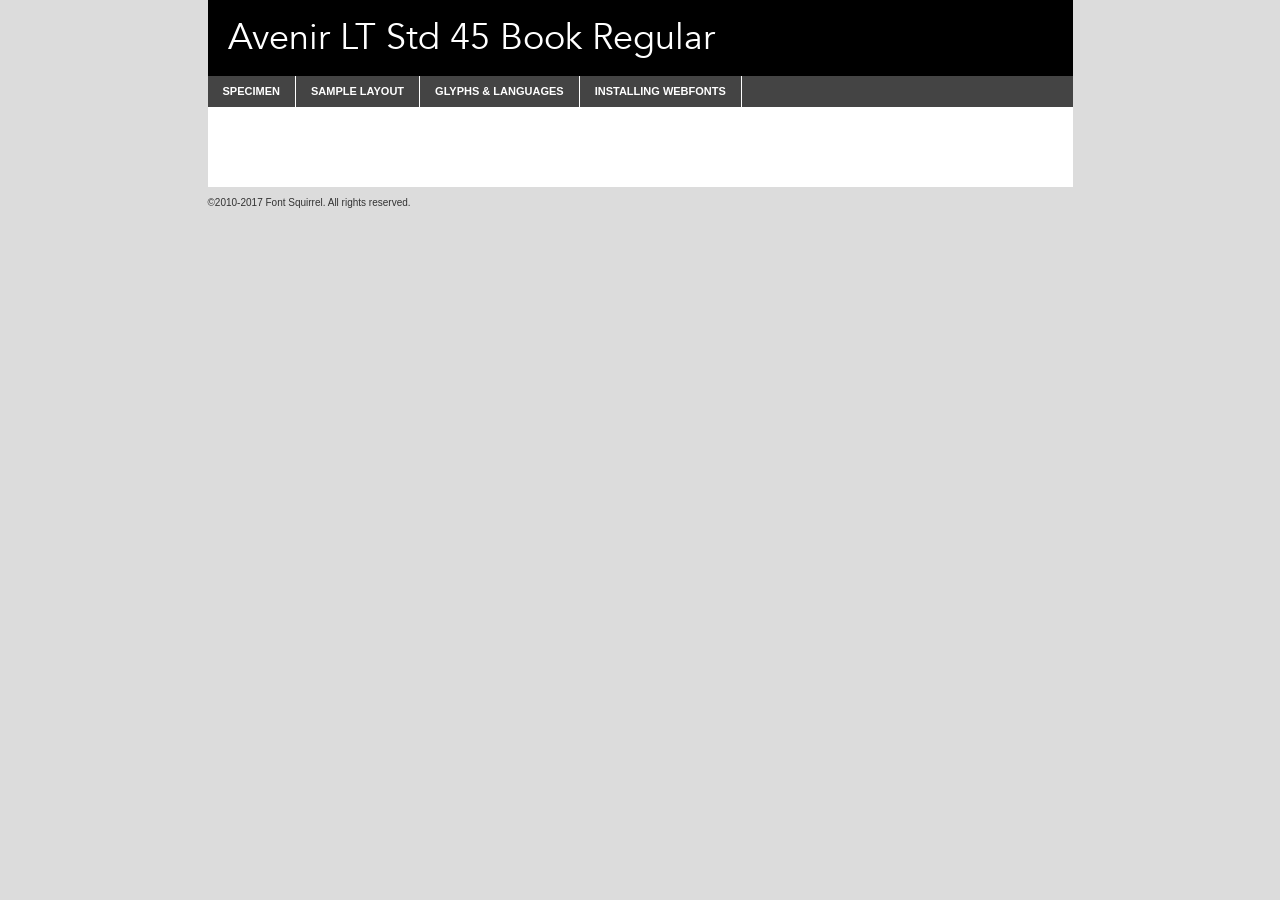
<file: app/static/styles/avenir/avenirltstd-book-demo.html>
<!DOCTYPE html PUBLIC "-//W3C//DTD XHTML 1.0 Transitional//EN"
        "http://www.w3.org/TR/xhtml1/DTD/xhtml1-transitional.dtd">

<html xmlns="http://www.w3.org/1999/xhtml" xml:lang="en" lang="en">
<head>
    <meta http-equiv="Content-Type" content="text/html; charset=utf-8"/>
    <script src="http://ajax.googleapis.com/ajax/libs/jquery/1.7.2/jquery.min.js" type="text/javascript" charset="utf-8"></script>
    <script type="text/javascript">
		(function($) {
			$.fn.easyTabs = function(option) {
				var param = jQuery.extend({ fadeSpeed: 'fast', defaultContent: 1, activeClass: 'active' }, option);
				$(this).each(function() {
					var thisId = '#' + this.id;
					if ( param.defaultContent == '' )
					{
						param.defaultContent = 1;
					}
					if ( typeof param.defaultContent == 'number' )
					{
						var defaultTab = $(thisId + ' .tabs li:eq(' + (param.defaultContent - 1) + ') a').attr('href').substr(1);
					}
					else
					{
						var defaultTab = param.defaultContent;
					}
					$(thisId + ' .tabs li a').each(function() {
						var tabToHide = $(this).attr('href').substr(1);
						$('#' + tabToHide).addClass('easytabs-tab-content');
					});
					hideAll();
					changeContent(defaultTab);

					function hideAll() {$(thisId + ' .easytabs-tab-content').hide();}

					function changeContent(tabId)
					{
						hideAll();
						$(thisId + ' .tabs li').removeClass(param.activeClass);
						$(thisId + ' .tabs li a[href=#' + tabId + ']').closest('li').addClass(param.activeClass);
						if ( param.fadeSpeed != 'none' )
						{
							$(thisId + ' #' + tabId).fadeIn(param.fadeSpeed);
						}
						else
						{
							$(thisId + ' #' + tabId).show();
						}
					}

					$(thisId + ' .tabs li').click(function() {
						var tabId = $(this).find('a').attr('href').substr(1);
						changeContent(tabId);
						return false;
					});
				});
			}
		})(jQuery);
    </script>
    <link rel="stylesheet" href="specimen_files/specimen_stylesheet.css" type="text/css" charset="utf-8"/>
    <link rel="stylesheet" href="stylesheet.css" type="text/css" charset="utf-8"/>

    <style type="text/css">
        		body {
			font-family: 'avenir_lt_std45_book';
        		}

            </style>

    <title>Avenir LT Std 45 Book Regular Specimen</title>


    <script type="text/javascript" charset="utf-8">
		$(document).ready(function() {
			$('#container').easyTabs({ defaultContent: 1 });
		});
    </script>
</head>

<body>
<div id="container">
    <div id="header">
		Avenir LT Std 45 Book Regular    </div>
    <ul class="tabs">
        <li><a href="#specimen">Specimen</a></li>
        <li><a href="#layout">Sample Layout</a></li>
		        <li><a href="#glyphs">Glyphs &amp; Languages</a></li>
        <li><a href="#installing">Installing Webfonts</a></li>

    </ul>

    <div id="main_content">


        <div id="specimen">

            <div class="section">
                <div class="grid12 firstcol">
                    <div class="huge">AaBb</div>
                </div>
            </div>

            <div class="section">
                <div class="glyph_range">A&#x200B;B&#x200b;C&#x200b;D&#x200b;E&#x200b;F&#x200b;G&#x200b;H&#x200b;I&#x200b;J&#x200b;K&#x200b;L&#x200b;M&#x200b;N&#x200b;O&#x200b;P&#x200b;Q&#x200b;R&#x200b;S&#x200b;T&#x200b;U&#x200b;V&#x200b;W&#x200b;X&#x200b;Y&#x200b;Z&#x200b;a&#x200b;b&#x200b;c&#x200b;d&#x200b;e&#x200b;f&#x200b;g&#x200b;h&#x200b;i&#x200b;j&#x200b;k&#x200b;l&#x200b;m&#x200b;n&#x200b;o&#x200b;p&#x200b;q&#x200b;r&#x200b;s&#x200b;t&#x200b;u&#x200b;v&#x200b;w&#x200b;x&#x200b;y&#x200b;z&#x200b;1&#x200b;2&#x200b;3&#x200b;4&#x200b;5&#x200b;6&#x200b;7&#x200b;8&#x200b;9&#x200b;0&#x200b;&amp;&#x200b;.&#x200b;,&#x200b;?&#x200b;!&#x200b;&#64;&#x200b;(&#x200b;)&#x200b;#&#x200b;$&#x200b;%&#x200b;*&#x200b;+&#x200b;-&#x200b;=&#x200b;:&#x200b;;</div>
            </div>
            <div class="section">
                <div class="grid12 firstcol">
                    <table class="sample_table">
                        <tr>
                            <td>10</td>
                            <td class="size10">abcdefghijklmnopqrstuvwxyzABCDEFGHIJKLMNOPQRSTUVWXYZ0123456789abcdefghijklmnopqrstuvwxyzABCDEFGHIJKLMNOPQRSTUVWXYZ0123456789abcdefghijklmnopqrstuvwxyzABCDEFGHIJKLMNOPQRSTUVWXYZ</td>
                        </tr>
                        <tr>
                            <td>11</td>
                            <td class="size11">abcdefghijklmnopqrstuvwxyzABCDEFGHIJKLMNOPQRSTUVWXYZ0123456789abcdefghijklmnopqrstuvwxyzABCDEFGHIJKLMNOPQRSTUVWXYZ0123456789abcdefghijklmnopqrstuvwxyzABCDEFGHIJKLMNOPQRSTUVWXYZ</td>
                        </tr>
                        <tr>
                            <td>12</td>
                            <td class="size12">abcdefghijklmnopqrstuvwxyzABCDEFGHIJKLMNOPQRSTUVWXYZ0123456789abcdefghijklmnopqrstuvwxyzABCDEFGHIJKLMNOPQRSTUVWXYZ0123456789abcdefghijklmnopqrstuvwxyzABCDEFGHIJKLMNOPQRSTUVWXYZ</td>
                        </tr>
                        <tr>
                            <td>13</td>
                            <td class="size13">abcdefghijklmnopqrstuvwxyzABCDEFGHIJKLMNOPQRSTUVWXYZ0123456789abcdefghijklmnopqrstuvwxyzABCDEFGHIJKLMNOPQRSTUVWXYZ0123456789abcdefghijklmnopqrstuvwxyzABCDEFGHIJKLMNOPQRSTUVWXYZ</td>
                        </tr>
                        <tr>
                            <td>14</td>
                            <td class="size14">abcdefghijklmnopqrstuvwxyzABCDEFGHIJKLMNOPQRSTUVWXYZ0123456789abcdefghijklmnopqrstuvwxyzABCDEFGHIJKLMNOPQRSTUVWXYZ0123456789abcdefghijklmnopqrstuvwxyzABCDEFGHIJKLMNOPQRSTUVWXYZ</td>
                        </tr>
                        <tr>
                            <td>16</td>
                            <td class="size16">abcdefghijklmnopqrstuvwxyzABCDEFGHIJKLMNOPQRSTUVWXYZ0123456789abcdefghijklmnopqrstuvwxyzABCDEFGHIJKLMNOPQRSTUVWXYZ</td>
                        </tr>
                        <tr>
                            <td>18</td>
                            <td class="size18">abcdefghijklmnopqrstuvwxyzABCDEFGHIJKLMNOPQRSTUVWXYZ0123456789abcdefghijklmnopqrstuvwxyzABCDEFGHIJKLMNOPQRSTUVWXYZ</td>
                        </tr>
                        <tr>
                            <td>20</td>
                            <td class="size20">abcdefghijklmnopqrstuvwxyzABCDEFGHIJKLMNOPQRSTUVWXYZ0123456789abcdefghijklmnopqrstuvwxyzABCDEFGHIJKLMNOPQRSTUVWXYZ</td>
                        </tr>
                        <tr>
                            <td>24</td>
                            <td class="size24">abcdefghijklmnopqrstuvwxyzABCDEFGHIJKLMNOPQRSTUVWXYZ0123456789abcdefghijklmnopqrstuvwxyzABCDEFGHIJKLMNOPQRSTUVWXYZ</td>
                        </tr>
                        <tr>
                            <td>30</td>
                            <td class="size30">abcdefghijklmnopqrstuvwxyzABCDEFGHIJKLMNOPQRSTUVWXYZ0123456789abcdefghijklmnopqrstuvwxyzABCDEFGHIJKLMNOPQRSTUVWXYZ</td>
                        </tr>
                        <tr>
                            <td>36</td>
                            <td class="size36">abcdefghijklmnopqrstuvwxyzABCDEFGHIJKLMNOPQRSTUVWXYZ0123456789abcdefghijklmnopqrstuvwxyzABCDEFGHIJKLMNOPQRSTUVWXYZ</td>
                        </tr>
                        <tr>
                            <td>48</td>
                            <td class="size48">abcdefghijklmnopqrstuvwxyzABCDEFGHIJKLMNOPQRSTUVWXYZ0123456789abcdefghijklmnopqrstuvwxyzABCDEFGHIJKLMNOPQRSTUVWXYZ</td>
                        </tr>
                        <tr>
                            <td>60</td>
                            <td class="size60">abcdefghijklmnopqrstuvwxyzABCDEFGHIJKLMNOPQRSTUVWXYZ0123456789abcdefghijklmnopqrstuvwxyzABCDEFGHIJKLMNOPQRSTUVWXYZ</td>
                        </tr>
                        <tr>
                            <td>72</td>
                            <td class="size72">abcdefghijklmnopqrstuvwxyzABCDEFGHIJKLMNOPQRSTUVWXYZ0123456789abcdefghijklmnopqrstuvwxyzABCDEFGHIJKLMNOPQRSTUVWXYZ</td>
                        </tr>
                        <tr>
                            <td>90</td>
                            <td class="size90">abcdefghijklmnopqrstuvwxyzABCDEFGHIJKLMNOPQRSTUVWXYZ0123456789abcdefghijklmnopqrstuvwxyzABCDEFGHIJKLMNOPQRSTUVWXYZ</td>
                        </tr>
                    </table>

                </div>

            </div>


            <div class="section" id="bodycomparison">


                <div id="xheight">
                    <div class="fontbody">&#x25FC;&#x25FC;&#x25FC;&#x25FC;&#x25FC;&#x25FC;&#x25FC;&#x25FC;&#x25FC;&#x25FC;&#x25FC;&#x25FC;&#x25FC;&#x25FC;&#x25FC;&#x25FC;&#x25FC;&#x25FC;&#x25FC;&#x25FC;&#x25FC;&#x25FC;&#x25FC;&#x25FC;&#x25FC;&#x25FC;&#x25FC;&#x25FC;&#x25FC;&#x25FC;&#x25FC;&#x25FC;&#x25FC;&#x25FC;&#x25FC;&#x25FC;&#x25FC;&#x25FC;&#x25FC;&#x25FC;&#x25FC;&#x25FC;&#x25FC;&#x25FC;&#x25FC;&#x25FC;&#x25FC;&#x25FC;&#x25FC;&#x25FC;&#x25FC;&#x25FC;&#x25FC;&#x25FC;&#x25FC;&#x25FC;&#x25FC;&#x25FC;&#x25FC;&#x25FC;&#x25FC;&#x25FC;&#x25FC;&#x25FC;&#x25FC;&#x25FC;&#x25FC;&#x25FC;&#x25FC;&#x25FC;&#x25FC;&#x25FC;&#x25FC;&#x25FC;&#x25FC;&#x25FC;&#x25FC;&#x25FC;&#x25FC;&#x25FC;&#x25FC;&#x25FC;&#x25FC;&#x25FC;&#x25FC;&#x25FC;&#x25FC;&#x25FC;&#x25FC;&#x25FC;&#x25FC;&#x25FC;&#x25FC;&#x25FC;&#x25FC;&#x25FC;&#x25FC;&#x25FC;&#x25FC;body</div>
                    <div class="arialbody">body</div>
                    <div class="verdanabody">body</div>
                    <div class="georgiabody">body</div>
                </div>
                <div class="fontbody" style="z-index:1">
                    body<span>Avenir LT Std 45 Book Regular</span>
                </div>
                <div class="arialbody" style="z-index:1">
                    body<span>Arial</span>
                </div>
                <div class="verdanabody" style="z-index:1">
                    body<span>Verdana</span>
                </div>
                <div class="georgiabody" style="z-index:1">
                    body<span>Georgia</span>
                </div>


            </div>


            <div class="section psample psample_row1" id="">

                <div class="grid2 firstcol">
                    <p class="size10"><span>10.</span>Aenean lacinia bibendum nulla sed consectetur. Fusce dapibus, tellus ac cursus commodo, tortor mauris condimentum nibh, ut fermentum massa justo sit amet risus. Nullam id dolor id nibh ultricies vehicula ut id elit. Cum sociis natoque penatibus et magnis dis parturient montes, nascetur ridiculus mus. Nulla vitae elit libero, a pharetra augue.</p>

                </div>
                <div class="grid3">
                    <p class="size11"><span>11.</span>Aenean lacinia bibendum nulla sed consectetur. Fusce dapibus, tellus ac cursus commodo, tortor mauris condimentum nibh, ut fermentum massa justo sit amet risus. Nullam id dolor id nibh ultricies vehicula ut id elit. Cum sociis natoque penatibus et magnis dis parturient montes, nascetur ridiculus mus. Nulla vitae elit libero, a pharetra augue.</p>

                </div>
                <div class="grid3">
                    <p class="size12"><span>12.</span>Aenean lacinia bibendum nulla sed consectetur. Fusce dapibus, tellus ac cursus commodo, tortor mauris condimentum nibh, ut fermentum massa justo sit amet risus. Nullam id dolor id nibh ultricies vehicula ut id elit. Cum sociis natoque penatibus et magnis dis parturient montes, nascetur ridiculus mus. Nulla vitae elit libero, a pharetra augue.</p>

                </div>
                <div class="grid4">
                    <p class="size13"><span>13.</span>Aenean lacinia bibendum nulla sed consectetur. Fusce dapibus, tellus ac cursus commodo, tortor mauris condimentum nibh, ut fermentum massa justo sit amet risus. Nullam id dolor id nibh ultricies vehicula ut id elit. Cum sociis natoque penatibus et magnis dis parturient montes, nascetur ridiculus mus. Nulla vitae elit libero, a pharetra augue.</p>

                </div>
                <div class="white_blend"></div>

            </div>
            <div class="section psample psample_row2" id="">
                <div class="grid3 firstcol">
                    <p class="size14"><span>14.</span>Aenean lacinia bibendum nulla sed consectetur. Fusce dapibus, tellus ac cursus commodo, tortor mauris condimentum nibh, ut fermentum massa justo sit amet risus. Nullam id dolor id nibh ultricies vehicula ut id elit. Cum sociis natoque penatibus et magnis dis parturient montes, nascetur ridiculus mus. Nulla vitae elit libero, a pharetra augue.</p>

                </div>
                <div class="grid4">
                    <p class="size16"><span>16.</span>Aenean lacinia bibendum nulla sed consectetur. Fusce dapibus, tellus ac cursus commodo, tortor mauris condimentum nibh, ut fermentum massa justo sit amet risus. Nullam id dolor id nibh ultricies vehicula ut id elit. Cum sociis natoque penatibus et magnis dis parturient montes, nascetur ridiculus mus. Nulla vitae elit libero, a pharetra augue.</p>

                </div>
                <div class="grid5">
                    <p class="size18"><span>18.</span>Aenean lacinia bibendum nulla sed consectetur. Fusce dapibus, tellus ac cursus commodo, tortor mauris condimentum nibh, ut fermentum massa justo sit amet risus. Nullam id dolor id nibh ultricies vehicula ut id elit. Cum sociis natoque penatibus et magnis dis parturient montes, nascetur ridiculus mus. Nulla vitae elit libero, a pharetra augue.</p>

                </div>

                <div class="white_blend"></div>

            </div>

            <div class="section psample psample_row3" id="">
                <div class="grid5 firstcol">
                    <p class="size20"><span>20.</span>Aenean lacinia bibendum nulla sed consectetur. Fusce dapibus, tellus ac cursus commodo, tortor mauris condimentum nibh, ut fermentum massa justo sit amet risus. Nullam id dolor id nibh ultricies vehicula ut id elit. Cum sociis natoque penatibus et magnis dis parturient montes, nascetur ridiculus mus. Nulla vitae elit libero, a pharetra augue.</p>
                </div>
                <div class="grid7">
                    <p class="size24"><span>24.</span>Aenean lacinia bibendum nulla sed consectetur. Fusce dapibus, tellus ac cursus commodo, tortor mauris condimentum nibh, ut fermentum massa justo sit amet risus. Nullam id dolor id nibh ultricies vehicula ut id elit. Cum sociis natoque penatibus et magnis dis parturient montes, nascetur ridiculus mus. Nulla vitae elit libero, a pharetra augue.</p>
                </div>

                <div class="white_blend"></div>

            </div>

            <div class="section psample psample_row4" id="">
                <div class="grid12 firstcol">
                    <p class="size30"><span>30.</span>Aenean lacinia bibendum nulla sed consectetur. Fusce dapibus, tellus ac cursus commodo, tortor mauris condimentum nibh, ut fermentum massa justo sit amet risus. Nullam id dolor id nibh ultricies vehicula ut id elit. Cum sociis natoque penatibus et magnis dis parturient montes, nascetur ridiculus mus. Nulla vitae elit libero, a pharetra augue.</p>
                </div>
                <div class="white_blend"></div>

            </div>


            <div class="section psample psample_row1 fullreverse">
                <div class="grid2 firstcol">
                    <p class="size10"><span>10.</span>Aenean lacinia bibendum nulla sed consectetur. Fusce dapibus, tellus ac cursus commodo, tortor mauris condimentum nibh, ut fermentum massa justo sit amet risus. Nullam id dolor id nibh ultricies vehicula ut id elit. Cum sociis natoque penatibus et magnis dis parturient montes, nascetur ridiculus mus. Nulla vitae elit libero, a pharetra augue.</p>

                </div>
                <div class="grid3">
                    <p class="size11"><span>11.</span>Aenean lacinia bibendum nulla sed consectetur. Fusce dapibus, tellus ac cursus commodo, tortor mauris condimentum nibh, ut fermentum massa justo sit amet risus. Nullam id dolor id nibh ultricies vehicula ut id elit. Cum sociis natoque penatibus et magnis dis parturient montes, nascetur ridiculus mus. Nulla vitae elit libero, a pharetra augue.</p>

                </div>
                <div class="grid3">
                    <p class="size12"><span>12.</span>Aenean lacinia bibendum nulla sed consectetur. Fusce dapibus, tellus ac cursus commodo, tortor mauris condimentum nibh, ut fermentum massa justo sit amet risus. Nullam id dolor id nibh ultricies vehicula ut id elit. Cum sociis natoque penatibus et magnis dis parturient montes, nascetur ridiculus mus. Nulla vitae elit libero, a pharetra augue.</p>

                </div>
                <div class="grid4">
                    <p class="size13"><span>13.</span>Aenean lacinia bibendum nulla sed consectetur. Fusce dapibus, tellus ac cursus commodo, tortor mauris condimentum nibh, ut fermentum massa justo sit amet risus. Nullam id dolor id nibh ultricies vehicula ut id elit. Cum sociis natoque penatibus et magnis dis parturient montes, nascetur ridiculus mus. Nulla vitae elit libero, a pharetra augue.</p>

                </div>
                <div class="black_blend"></div>

            </div>

            <div class="section psample psample_row2 fullreverse">
                <div class="grid3 firstcol">
                    <p class="size14"><span>14.</span>Aenean lacinia bibendum nulla sed consectetur. Fusce dapibus, tellus ac cursus commodo, tortor mauris condimentum nibh, ut fermentum massa justo sit amet risus. Nullam id dolor id nibh ultricies vehicula ut id elit. Cum sociis natoque penatibus et magnis dis parturient montes, nascetur ridiculus mus. Nulla vitae elit libero, a pharetra augue.</p>

                </div>
                <div class="grid4">
                    <p class="size16"><span>16.</span>Aenean lacinia bibendum nulla sed consectetur. Fusce dapibus, tellus ac cursus commodo, tortor mauris condimentum nibh, ut fermentum massa justo sit amet risus. Nullam id dolor id nibh ultricies vehicula ut id elit. Cum sociis natoque penatibus et magnis dis parturient montes, nascetur ridiculus mus. Nulla vitae elit libero, a pharetra augue.</p>

                </div>
                <div class="grid5">
                    <p class="size18"><span>18.</span>Aenean lacinia bibendum nulla sed consectetur. Fusce dapibus, tellus ac cursus commodo, tortor mauris condimentum nibh, ut fermentum massa justo sit amet risus. Nullam id dolor id nibh ultricies vehicula ut id elit. Cum sociis natoque penatibus et magnis dis parturient montes, nascetur ridiculus mus. Nulla vitae elit libero, a pharetra augue.</p>

                </div>
                <div class="black_blend"></div>

            </div>

            <div class="section psample fullreverse psample_row3" id="">
                <div class="grid5 firstcol">
                    <p class="size20"><span>20.</span>Aenean lacinia bibendum nulla sed consectetur. Fusce dapibus, tellus ac cursus commodo, tortor mauris condimentum nibh, ut fermentum massa justo sit amet risus. Nullam id dolor id nibh ultricies vehicula ut id elit. Cum sociis natoque penatibus et magnis dis parturient montes, nascetur ridiculus mus. Nulla vitae elit libero, a pharetra augue.</p>
                </div>
                <div class="grid7">
                    <p class="size24"><span>24.</span>Aenean lacinia bibendum nulla sed consectetur. Fusce dapibus, tellus ac cursus commodo, tortor mauris condimentum nibh, ut fermentum massa justo sit amet risus. Nullam id dolor id nibh ultricies vehicula ut id elit. Cum sociis natoque penatibus et magnis dis parturient montes, nascetur ridiculus mus. Nulla vitae elit libero, a pharetra augue.</p>
                </div>

                <div class="black_blend"></div>

            </div>

            <div class="section psample fullreverse psample_row4" id="" style="border-bottom: 20px #000 solid;">
                <div class="grid12 firstcol">
                    <p class="size30"><span>30.</span>Aenean lacinia bibendum nulla sed consectetur. Fusce dapibus, tellus ac cursus commodo, tortor mauris condimentum nibh, ut fermentum massa justo sit amet risus. Nullam id dolor id nibh ultricies vehicula ut id elit. Cum sociis natoque penatibus et magnis dis parturient montes, nascetur ridiculus mus. Nulla vitae elit libero, a pharetra augue.</p>
                </div>
                <div class="black_blend"></div>

            </div>


        </div>

        <div id="layout">

            <div class="section">

                <div class="grid12 firstcol">
                    <h1>Lorem Ipsum Dolor</h1>
                    <h2>Etiam porta sem malesuada magna mollis euismod</h2>

                    <p class="byline">By <a href="#link">Aenean Lacinia</a></p>
                </div>
            </div>
            <div class="section">
                <div class="grid8 firstcol">
                    <p class="large">Donec sed odio dui. Morbi leo risus, porta ac consectetur ac, vestibulum at eros. Fusce dapibus, tellus ac cursus commodo, tortor mauris condimentum nibh, ut fermentum massa justo sit amet risus. </p>


                    <h3>Pellentesque ornare sem</h3>

                    <p>Maecenas sed diam eget risus varius blandit sit amet non magna. Maecenas faucibus mollis interdum. Donec ullamcorper nulla non metus auctor fringilla. Nullam id dolor id nibh ultricies vehicula ut id elit. Nullam id dolor id nibh ultricies vehicula ut id elit. </p>

                    <p>Aenean eu leo quam. Pellentesque ornare sem lacinia quam venenatis vestibulum. Lorem ipsum dolor sit amet, consectetur adipiscing elit. Cum sociis natoque penatibus et magnis dis parturient montes, nascetur ridiculus mus. </p>

                    <p>Nulla vitae elit libero, a pharetra augue. Praesent commodo cursus magna, vel scelerisque nisl consectetur et. Aenean lacinia bibendum nulla sed consectetur. </p>

                    <p>Nullam quis risus eget urna mollis ornare vel eu leo. Nullam quis risus eget urna mollis ornare vel eu leo. Maecenas sed diam eget risus varius blandit sit amet non magna. Donec ullamcorper nulla non metus auctor fringilla. </p>

                    <h3>Cras mattis consectetur</h3>

                    <p>Aenean eu leo quam. Pellentesque ornare sem lacinia quam venenatis vestibulum. Aenean lacinia bibendum nulla sed consectetur. Integer posuere erat a ante venenatis dapibus posuere velit aliquet. Cras mattis consectetur purus sit amet fermentum. </p>

                    <p>Nullam id dolor id nibh ultricies vehicula ut id elit. Nullam quis risus eget urna mollis ornare vel eu leo. Cras mattis consectetur purus sit amet fermentum.</p>
                </div>

                <div class="grid4 sidebar">

                    <div class="box reverse">
                        <p class="last">Nullam quis risus eget urna mollis ornare vel eu leo. Donec ullamcorper nulla non metus auctor fringilla. Cras mattis consectetur purus sit amet fermentum. Sed posuere consectetur est at lobortis. Lorem ipsum dolor sit amet, consectetur adipiscing elit. </p>
                    </div>

                    <p class="caption">Maecenas sed diam eget risus varius.</p>

                    <p>Vestibulum id ligula porta felis euismod semper. Integer posuere erat a ante venenatis dapibus posuere velit aliquet. Vestibulum id ligula porta felis euismod semper. Sed posuere consectetur est at lobortis. Maecenas sed diam eget risus varius blandit sit amet non magna. Fusce dapibus, tellus ac cursus commodo, tortor mauris condimentum nibh, ut fermentum massa justo sit amet risus. </p>


                    <p>Duis mollis, est non commodo luctus, nisi erat porttitor ligula, eget lacinia odio sem nec elit. Aenean lacinia bibendum nulla sed consectetur. Vivamus sagittis lacus vel augue laoreet rutrum faucibus dolor auctor. Aenean lacinia bibendum nulla sed consectetur. Nullam quis risus eget urna mollis ornare vel eu leo. </p>

                    <p>Praesent commodo cursus magna, vel scelerisque nisl consectetur et. Donec ullamcorper nulla non metus auctor fringilla. Maecenas faucibus mollis interdum. Fusce dapibus, tellus ac cursus commodo, tortor mauris condimentum nibh, ut fermentum massa justo sit amet risus. </p>

                </div>
            </div>

        </div>


		

        <div id="glyphs">
            <div class="section">
                <div class="grid12 firstcol">

                    <h1>Language Support</h1>
                    <p>The subset of Avenir LT Std 45 Book Regular in this kit supports the following languages:<br/>

						Albanian, Basque, Breton, Chamorro, Danish, Dutch, English, Faroese, Finnish, French, Frisian, Galician, German, Icelandic, Italian, Malagasy, Norwegian, Portuguese, Spanish, Alsatian, Aragonese, Arapaho, Arrernte, Asturian, Aymara, Bislama, Cebuano, Corsican, Fijian, French_creole, Genoese, Gilbertese, Greenlandic, Haitian_creole, Hiligaynon, Hmong, Hopi, Ibanag, Iloko_ilokano, Indonesian, Interglossa_glosa, Interlingua, Irish_gaelic, Jerriais, Lojban, Lombard, Luxembourgeois, Manx, Mohawk, Norfolk_pitcairnese, Occitan, Oromo, Pangasinan, Papiamento, Piedmontese, Potawatomi, Rhaeto-romance, Romansh, Rotokas, Sami_lule, Samoan, Sardinian, Scots_gaelic, Seychelles_creole, Shona, Sicilian, Somali, Southern_ndebele, Swahili, Swati_swazi, Tagalog_filipino_pilipino, Tetum, Tok_pisin, Uyghur_latinized, Volapuk, Walloon, Warlpiri, Xhosa, Yapese, Zulu, Latinbasic, Ubasic, Demo                    </p>
                    <h1>Glyph Chart</h1>
                    <p>The subset of Avenir LT Std 45 Book Regular in this kit includes all the glyphs listed below. Unicode entities are included above each glyph to help you insert individual characters into your layout.</p>
                    <div id="glyph_chart">

																				                                <div><p>&amp;#32;</p>&#32;</div>
																				                                <div><p>&amp;#33;</p>&#33;</div>
																				                                <div><p>&amp;#34;</p>&#34;</div>
																				                                <div><p>&amp;#35;</p>&#35;</div>
																				                                <div><p>&amp;#36;</p>&#36;</div>
																				                                <div><p>&amp;#37;</p>&#37;</div>
																				                                <div><p>&amp;#38;</p>&#38;</div>
																				                                <div><p>&amp;#39;</p>&#39;</div>
																				                                <div><p>&amp;#40;</p>&#40;</div>
																				                                <div><p>&amp;#41;</p>&#41;</div>
																				                                <div><p>&amp;#42;</p>&#42;</div>
																				                                <div><p>&amp;#43;</p>&#43;</div>
																				                                <div><p>&amp;#44;</p>&#44;</div>
																				                                <div><p>&amp;#45;</p>&#45;</div>
																				                                <div><p>&amp;#46;</p>&#46;</div>
																				                                <div><p>&amp;#47;</p>&#47;</div>
																				                                <div><p>&amp;#48;</p>&#48;</div>
																				                                <div><p>&amp;#49;</p>&#49;</div>
																				                                <div><p>&amp;#50;</p>&#50;</div>
																				                                <div><p>&amp;#51;</p>&#51;</div>
																				                                <div><p>&amp;#52;</p>&#52;</div>
																				                                <div><p>&amp;#53;</p>&#53;</div>
																				                                <div><p>&amp;#54;</p>&#54;</div>
																				                                <div><p>&amp;#55;</p>&#55;</div>
																				                                <div><p>&amp;#56;</p>&#56;</div>
																				                                <div><p>&amp;#57;</p>&#57;</div>
																				                                <div><p>&amp;#58;</p>&#58;</div>
																				                                <div><p>&amp;#59;</p>&#59;</div>
																				                                <div><p>&amp;#60;</p>&#60;</div>
																				                                <div><p>&amp;#61;</p>&#61;</div>
																				                                <div><p>&amp;#62;</p>&#62;</div>
																				                                <div><p>&amp;#63;</p>&#63;</div>
																				                                <div><p>&amp;#64;</p>&#64;</div>
																				                                <div><p>&amp;#65;</p>&#65;</div>
																				                                <div><p>&amp;#66;</p>&#66;</div>
																				                                <div><p>&amp;#67;</p>&#67;</div>
																				                                <div><p>&amp;#68;</p>&#68;</div>
																				                                <div><p>&amp;#69;</p>&#69;</div>
																				                                <div><p>&amp;#70;</p>&#70;</div>
																				                                <div><p>&amp;#71;</p>&#71;</div>
																				                                <div><p>&amp;#72;</p>&#72;</div>
																				                                <div><p>&amp;#73;</p>&#73;</div>
																				                                <div><p>&amp;#74;</p>&#74;</div>
																				                                <div><p>&amp;#75;</p>&#75;</div>
																				                                <div><p>&amp;#76;</p>&#76;</div>
																				                                <div><p>&amp;#77;</p>&#77;</div>
																				                                <div><p>&amp;#78;</p>&#78;</div>
																				                                <div><p>&amp;#79;</p>&#79;</div>
																				                                <div><p>&amp;#80;</p>&#80;</div>
																				                                <div><p>&amp;#81;</p>&#81;</div>
																				                                <div><p>&amp;#82;</p>&#82;</div>
																				                                <div><p>&amp;#83;</p>&#83;</div>
																				                                <div><p>&amp;#84;</p>&#84;</div>
																				                                <div><p>&amp;#85;</p>&#85;</div>
																				                                <div><p>&amp;#86;</p>&#86;</div>
																				                                <div><p>&amp;#87;</p>&#87;</div>
																				                                <div><p>&amp;#88;</p>&#88;</div>
																				                                <div><p>&amp;#89;</p>&#89;</div>
																				                                <div><p>&amp;#90;</p>&#90;</div>
																				                                <div><p>&amp;#91;</p>&#91;</div>
																				                                <div><p>&amp;#92;</p>&#92;</div>
																				                                <div><p>&amp;#93;</p>&#93;</div>
																				                                <div><p>&amp;#94;</p>&#94;</div>
																				                                <div><p>&amp;#95;</p>&#95;</div>
																				                                <div><p>&amp;#96;</p>&#96;</div>
																				                                <div><p>&amp;#97;</p>&#97;</div>
																				                                <div><p>&amp;#98;</p>&#98;</div>
																				                                <div><p>&amp;#99;</p>&#99;</div>
																				                                <div><p>&amp;#100;</p>&#100;</div>
																				                                <div><p>&amp;#101;</p>&#101;</div>
																				                                <div><p>&amp;#102;</p>&#102;</div>
																				                                <div><p>&amp;#103;</p>&#103;</div>
																				                                <div><p>&amp;#104;</p>&#104;</div>
																				                                <div><p>&amp;#105;</p>&#105;</div>
																				                                <div><p>&amp;#106;</p>&#106;</div>
																				                                <div><p>&amp;#107;</p>&#107;</div>
																				                                <div><p>&amp;#108;</p>&#108;</div>
																				                                <div><p>&amp;#109;</p>&#109;</div>
																				                                <div><p>&amp;#110;</p>&#110;</div>
																				                                <div><p>&amp;#111;</p>&#111;</div>
																				                                <div><p>&amp;#112;</p>&#112;</div>
																				                                <div><p>&amp;#113;</p>&#113;</div>
																				                                <div><p>&amp;#114;</p>&#114;</div>
																				                                <div><p>&amp;#115;</p>&#115;</div>
																				                                <div><p>&amp;#116;</p>&#116;</div>
																				                                <div><p>&amp;#117;</p>&#117;</div>
																				                                <div><p>&amp;#118;</p>&#118;</div>
																				                                <div><p>&amp;#119;</p>&#119;</div>
																				                                <div><p>&amp;#120;</p>&#120;</div>
																				                                <div><p>&amp;#121;</p>&#121;</div>
																				                                <div><p>&amp;#122;</p>&#122;</div>
																				                                <div><p>&amp;#123;</p>&#123;</div>
																				                                <div><p>&amp;#124;</p>&#124;</div>
																				                                <div><p>&amp;#125;</p>&#125;</div>
																				                                <div><p>&amp;#126;</p>&#126;</div>
																				                                <div><p>&amp;#160;</p>&#160;</div>
																				                                <div><p>&amp;#161;</p>&#161;</div>
																				                                <div><p>&amp;#162;</p>&#162;</div>
																				                                <div><p>&amp;#163;</p>&#163;</div>
																				                                <div><p>&amp;#164;</p>&#164;</div>
																				                                <div><p>&amp;#165;</p>&#165;</div>
																				                                <div><p>&amp;#166;</p>&#166;</div>
																				                                <div><p>&amp;#167;</p>&#167;</div>
																				                                <div><p>&amp;#168;</p>&#168;</div>
																				                                <div><p>&amp;#169;</p>&#169;</div>
																				                                <div><p>&amp;#170;</p>&#170;</div>
																				                                <div><p>&amp;#171;</p>&#171;</div>
																				                                <div><p>&amp;#172;</p>&#172;</div>
																				                                <div><p>&amp;#173;</p>&#173;</div>
																				                                <div><p>&amp;#174;</p>&#174;</div>
																				                                <div><p>&amp;#175;</p>&#175;</div>
																				                                <div><p>&amp;#176;</p>&#176;</div>
																				                                <div><p>&amp;#177;</p>&#177;</div>
																				                                <div><p>&amp;#178;</p>&#178;</div>
																				                                <div><p>&amp;#179;</p>&#179;</div>
																				                                <div><p>&amp;#180;</p>&#180;</div>
																				                                <div><p>&amp;#181;</p>&#181;</div>
																				                                <div><p>&amp;#182;</p>&#182;</div>
																				                                <div><p>&amp;#183;</p>&#183;</div>
																				                                <div><p>&amp;#184;</p>&#184;</div>
																				                                <div><p>&amp;#185;</p>&#185;</div>
																				                                <div><p>&amp;#186;</p>&#186;</div>
																				                                <div><p>&amp;#187;</p>&#187;</div>
																				                                <div><p>&amp;#188;</p>&#188;</div>
																				                                <div><p>&amp;#189;</p>&#189;</div>
																				                                <div><p>&amp;#190;</p>&#190;</div>
																				                                <div><p>&amp;#191;</p>&#191;</div>
																				                                <div><p>&amp;#192;</p>&#192;</div>
																				                                <div><p>&amp;#193;</p>&#193;</div>
																				                                <div><p>&amp;#194;</p>&#194;</div>
																				                                <div><p>&amp;#195;</p>&#195;</div>
																				                                <div><p>&amp;#196;</p>&#196;</div>
																				                                <div><p>&amp;#197;</p>&#197;</div>
																				                                <div><p>&amp;#198;</p>&#198;</div>
																				                                <div><p>&amp;#199;</p>&#199;</div>
																				                                <div><p>&amp;#200;</p>&#200;</div>
																				                                <div><p>&amp;#201;</p>&#201;</div>
																				                                <div><p>&amp;#202;</p>&#202;</div>
																				                                <div><p>&amp;#203;</p>&#203;</div>
																				                                <div><p>&amp;#204;</p>&#204;</div>
																				                                <div><p>&amp;#205;</p>&#205;</div>
																				                                <div><p>&amp;#206;</p>&#206;</div>
																				                                <div><p>&amp;#207;</p>&#207;</div>
																				                                <div><p>&amp;#208;</p>&#208;</div>
																				                                <div><p>&amp;#209;</p>&#209;</div>
																				                                <div><p>&amp;#210;</p>&#210;</div>
																				                                <div><p>&amp;#211;</p>&#211;</div>
																				                                <div><p>&amp;#212;</p>&#212;</div>
																				                                <div><p>&amp;#213;</p>&#213;</div>
																				                                <div><p>&amp;#214;</p>&#214;</div>
																				                                <div><p>&amp;#215;</p>&#215;</div>
																				                                <div><p>&amp;#216;</p>&#216;</div>
																				                                <div><p>&amp;#217;</p>&#217;</div>
																				                                <div><p>&amp;#218;</p>&#218;</div>
																				                                <div><p>&amp;#219;</p>&#219;</div>
																				                                <div><p>&amp;#220;</p>&#220;</div>
																				                                <div><p>&amp;#221;</p>&#221;</div>
																				                                <div><p>&amp;#222;</p>&#222;</div>
																				                                <div><p>&amp;#223;</p>&#223;</div>
																				                                <div><p>&amp;#224;</p>&#224;</div>
																				                                <div><p>&amp;#225;</p>&#225;</div>
																				                                <div><p>&amp;#226;</p>&#226;</div>
																				                                <div><p>&amp;#227;</p>&#227;</div>
																				                                <div><p>&amp;#228;</p>&#228;</div>
																				                                <div><p>&amp;#229;</p>&#229;</div>
																				                                <div><p>&amp;#230;</p>&#230;</div>
																				                                <div><p>&amp;#231;</p>&#231;</div>
																				                                <div><p>&amp;#232;</p>&#232;</div>
																				                                <div><p>&amp;#233;</p>&#233;</div>
																				                                <div><p>&amp;#234;</p>&#234;</div>
																				                                <div><p>&amp;#235;</p>&#235;</div>
																				                                <div><p>&amp;#236;</p>&#236;</div>
																				                                <div><p>&amp;#237;</p>&#237;</div>
																				                                <div><p>&amp;#238;</p>&#238;</div>
																				                                <div><p>&amp;#239;</p>&#239;</div>
																				                                <div><p>&amp;#240;</p>&#240;</div>
																				                                <div><p>&amp;#241;</p>&#241;</div>
																				                                <div><p>&amp;#242;</p>&#242;</div>
																				                                <div><p>&amp;#243;</p>&#243;</div>
																				                                <div><p>&amp;#244;</p>&#244;</div>
																				                                <div><p>&amp;#245;</p>&#245;</div>
																				                                <div><p>&amp;#246;</p>&#246;</div>
																				                                <div><p>&amp;#247;</p>&#247;</div>
																				                                <div><p>&amp;#248;</p>&#248;</div>
																				                                <div><p>&amp;#249;</p>&#249;</div>
																				                                <div><p>&amp;#250;</p>&#250;</div>
																				                                <div><p>&amp;#251;</p>&#251;</div>
																				                                <div><p>&amp;#252;</p>&#252;</div>
																				                                <div><p>&amp;#253;</p>&#253;</div>
																				                                <div><p>&amp;#254;</p>&#254;</div>
																				                                <div><p>&amp;#255;</p>&#255;</div>
																				                                <div><p>&amp;#338;</p>&#338;</div>
																				                                <div><p>&amp;#339;</p>&#339;</div>
																				                                <div><p>&amp;#376;</p>&#376;</div>
																				                                <div><p>&amp;#710;</p>&#710;</div>
																				                                <div><p>&amp;#732;</p>&#732;</div>
																				                                <div><p>&amp;#8192;</p>&#8192;</div>
																				                                <div><p>&amp;#8193;</p>&#8193;</div>
																				                                <div><p>&amp;#8194;</p>&#8194;</div>
																				                                <div><p>&amp;#8195;</p>&#8195;</div>
																				                                <div><p>&amp;#8196;</p>&#8196;</div>
																				                                <div><p>&amp;#8197;</p>&#8197;</div>
																				                                <div><p>&amp;#8198;</p>&#8198;</div>
																				                                <div><p>&amp;#8199;</p>&#8199;</div>
																				                                <div><p>&amp;#8200;</p>&#8200;</div>
																				                                <div><p>&amp;#8201;</p>&#8201;</div>
																				                                <div><p>&amp;#8202;</p>&#8202;</div>
																				                                <div><p>&amp;#8208;</p>&#8208;</div>
																				                                <div><p>&amp;#8209;</p>&#8209;</div>
																				                                <div><p>&amp;#8210;</p>&#8210;</div>
																				                                <div><p>&amp;#8211;</p>&#8211;</div>
																				                                <div><p>&amp;#8212;</p>&#8212;</div>
																				                                <div><p>&amp;#8216;</p>&#8216;</div>
																				                                <div><p>&amp;#8217;</p>&#8217;</div>
																				                                <div><p>&amp;#8218;</p>&#8218;</div>
																				                                <div><p>&amp;#8220;</p>&#8220;</div>
																				                                <div><p>&amp;#8221;</p>&#8221;</div>
																				                                <div><p>&amp;#8222;</p>&#8222;</div>
																				                                <div><p>&amp;#8226;</p>&#8226;</div>
																				                                <div><p>&amp;#8230;</p>&#8230;</div>
																				                                <div><p>&amp;#8239;</p>&#8239;</div>
																				                                <div><p>&amp;#8249;</p>&#8249;</div>
																				                                <div><p>&amp;#8250;</p>&#8250;</div>
																				                                <div><p>&amp;#8287;</p>&#8287;</div>
																				                                <div><p>&amp;#8364;</p>&#8364;</div>
																				                                <div><p>&amp;#8482;</p>&#8482;</div>
																				                                <div><p>&amp;#9724;</p>&#9724;</div>
																				                                <div><p>&amp;#64257;</p>&#64257;</div>
																				                                <div><p>&amp;#64258;</p>&#64258;</div>
																																																										                    </div>
                </div>


            </div>
        </div>


        <div id="specs">

        </div>

        <div id="installing">
            <div class="section">
                <div class="grid7 firstcol">
                    <h1>Installing Webfonts</h1>

                    <p>Webfonts are supported by all major browser platforms but not all in the same way. There are currently four different font formats that must be included in order to target all browsers. This includes TTF, WOFF, EOT and SVG.</p>

                    <h2>1. Upload your webfonts</h2>
                    <p>You must upload your webfont kit to your website. They should be in or near the same directory as your CSS files.</p>

                    <h2>2. Include the webfont stylesheet</h2>
                    <p>A special CSS @font-face declaration helps the various browsers select the appropriate font it needs without causing you a bunch of headaches. Learn more about this syntax by reading the <a href="https://www.fontspring.com/blog/further-hardening-of-the-bulletproof-syntax">Fontspring blog post</a> about it. The code for it is as follows:</p>


                    <code>
                        @font-face{
                        font-family: 'MyWebFont';
                        src: url('WebFont.eot');
                        src: url('WebFont.eot?#iefix') format('embedded-opentype'),
                        url('WebFont.woff') format('woff'),
                        url('WebFont.ttf') format('truetype'),
                        url('WebFont.svg#webfont') format('svg');
                        }
                    </code>

                    <p>We've already gone ahead and generated the code for you. All you have to do is link to the stylesheet in your HTML, like this:</p>
                    <code>&lt;link rel=&quot;stylesheet&quot; href=&quot;stylesheet.css&quot; type=&quot;text/css&quot; charset=&quot;utf-8&quot; /&gt;</code>

                    <h2>3. Modify your own stylesheet</h2>
                    <p>To take advantage of your new fonts, you must tell your stylesheet to use them. Look at the original @font-face declaration above and find the property called "font-family." The name linked there will be what you use to reference the font. Prepend that webfont name to the font stack in the "font-family" property, inside the selector you want to change. For example:</p>
                    <code>p { font-family: 'WebFont', Arial, sans-serif; }</code>

                    <h2>4. Test</h2>
                    <p>Getting webfonts to work cross-browser <em>can</em> be tricky. Use the information in the sidebar to help you if you find that fonts aren't loading in a particular browser.</p>
                </div>

                <div class="grid5 sidebar">
                    <div class="box">
                        <h2>Troubleshooting<br/>Font-Face Problems</h2>
                        <p>Having trouble getting your webfonts to load in your new website? Here are some tips to sort out what might be the problem.</p>

                        <h3>Fonts not showing in any browser</h3>

                        <p>This sounds like you need to work on the plumbing. You either did not upload the fonts to the correct directory, or you did not link the fonts properly in the CSS. If you've confirmed that all this is correct and you still have a problem, take a look at your .htaccess file and see if requests are getting intercepted.</p>

                        <h3>Fonts not loading in iPhone or iPad</h3>

                        <p>The most common problem here is that you are serving the fonts from an IIS server. IIS refuses to serve files that have unknown MIME types. If that is the case, you must set the MIME type for SVG to "image/svg+xml" in the server settings. Follow these instructions from Microsoft if you need help.</p>

                        <h3>Fonts not loading in Firefox</h3>

                        <p>The primary reason for this failure? You are still using a version Firefox older than 3.5. So upgrade already! If that isn't it, then you are very likely serving fonts from a different domain. Firefox requires that all font assets be served from the same domain. Lastly it is possible that you need to add WOFF to your list of MIME types (if you are serving via IIS.)</p>

                        <h3>Fonts not loading in IE</h3>

                        <p>Are you looking at Internet Explorer on an actual Windows machine or are you cheating by using a service like Adobe BrowserLab? Many of these screenshot services do not render @font-face for IE. Best to test it on a real machine.</p>

                        <h3>Fonts not loading in IE9</h3>

                        <p>IE9, like Firefox, requires that fonts be served from the same domain as the website. Make sure that is the case.</p>
                    </div>
                </div>
            </div>

        </div>

    </div>
    <div id="footer">
        <p>&copy;2010-2017 Font Squirrel. All rights reserved.</p>
    </div>
</div>
</body>
</html>
</file>
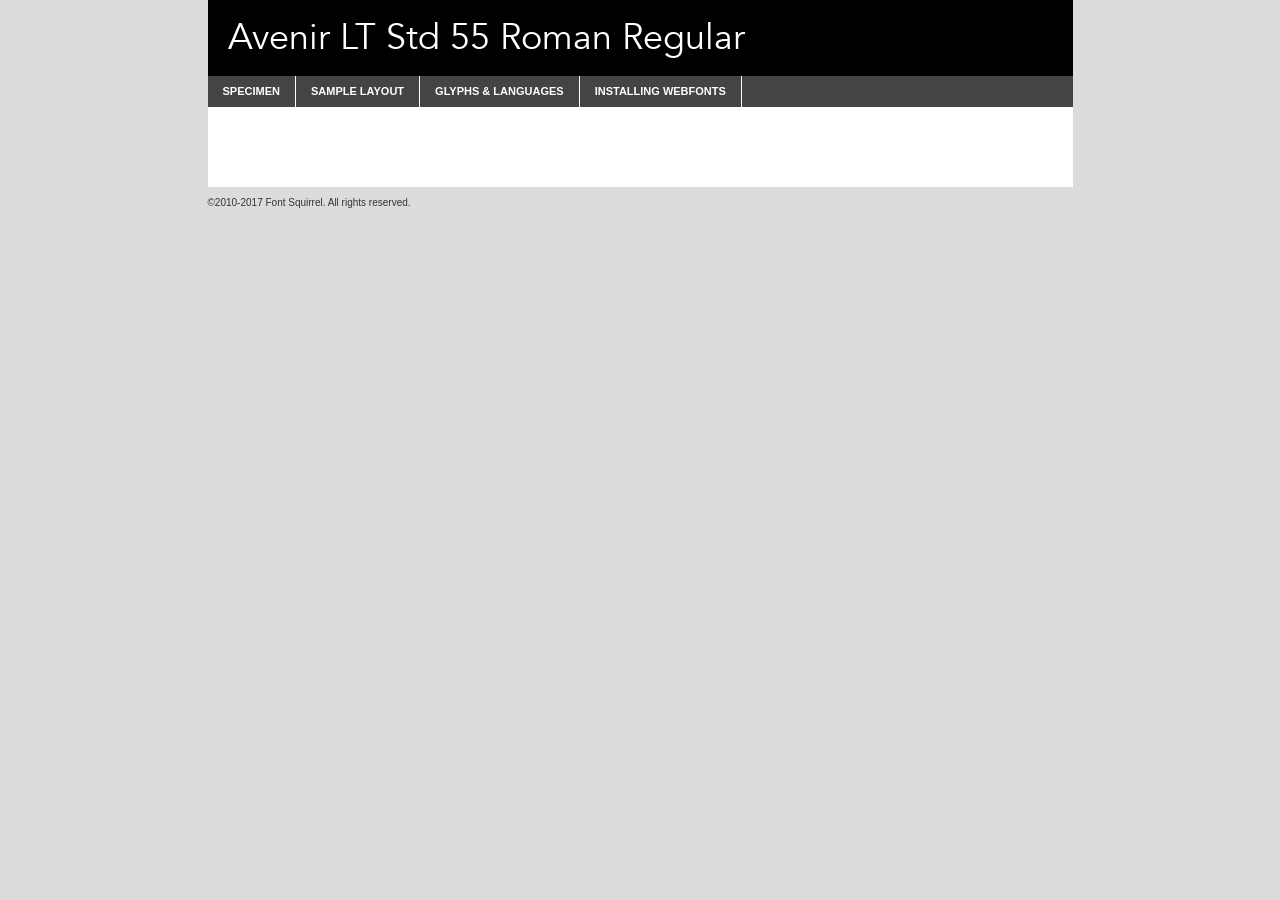
<file: app/static/styles/avenir/avenirltstd-roman-demo.html>
<!DOCTYPE html PUBLIC "-//W3C//DTD XHTML 1.0 Transitional//EN"
        "http://www.w3.org/TR/xhtml1/DTD/xhtml1-transitional.dtd">

<html xmlns="http://www.w3.org/1999/xhtml" xml:lang="en" lang="en">
<head>
    <meta http-equiv="Content-Type" content="text/html; charset=utf-8"/>
    <script src="http://ajax.googleapis.com/ajax/libs/jquery/1.7.2/jquery.min.js" type="text/javascript" charset="utf-8"></script>
    <script type="text/javascript">
		(function($) {
			$.fn.easyTabs = function(option) {
				var param = jQuery.extend({ fadeSpeed: 'fast', defaultContent: 1, activeClass: 'active' }, option);
				$(this).each(function() {
					var thisId = '#' + this.id;
					if ( param.defaultContent == '' )
					{
						param.defaultContent = 1;
					}
					if ( typeof param.defaultContent == 'number' )
					{
						var defaultTab = $(thisId + ' .tabs li:eq(' + (param.defaultContent - 1) + ') a').attr('href').substr(1);
					}
					else
					{
						var defaultTab = param.defaultContent;
					}
					$(thisId + ' .tabs li a').each(function() {
						var tabToHide = $(this).attr('href').substr(1);
						$('#' + tabToHide).addClass('easytabs-tab-content');
					});
					hideAll();
					changeContent(defaultTab);

					function hideAll() {$(thisId + ' .easytabs-tab-content').hide();}

					function changeContent(tabId)
					{
						hideAll();
						$(thisId + ' .tabs li').removeClass(param.activeClass);
						$(thisId + ' .tabs li a[href=#' + tabId + ']').closest('li').addClass(param.activeClass);
						if ( param.fadeSpeed != 'none' )
						{
							$(thisId + ' #' + tabId).fadeIn(param.fadeSpeed);
						}
						else
						{
							$(thisId + ' #' + tabId).show();
						}
					}

					$(thisId + ' .tabs li').click(function() {
						var tabId = $(this).find('a').attr('href').substr(1);
						changeContent(tabId);
						return false;
					});
				});
			}
		})(jQuery);
    </script>
    <link rel="stylesheet" href="specimen_files/specimen_stylesheet.css" type="text/css" charset="utf-8"/>
    <link rel="stylesheet" href="stylesheet.css" type="text/css" charset="utf-8"/>

    <style type="text/css">
        		body {
			font-family: 'avenir_lt_std45_book';
        		}

            </style>

    <title>Avenir LT Std 55 Roman Regular Specimen</title>


    <script type="text/javascript" charset="utf-8">
		$(document).ready(function() {
			$('#container').easyTabs({ defaultContent: 1 });
		});
    </script>
</head>

<body>
<div id="container">
    <div id="header">
		Avenir LT Std 55 Roman Regular    </div>
    <ul class="tabs">
        <li><a href="#specimen">Specimen</a></li>
        <li><a href="#layout">Sample Layout</a></li>
		        <li><a href="#glyphs">Glyphs &amp; Languages</a></li>
        <li><a href="#installing">Installing Webfonts</a></li>

    </ul>

    <div id="main_content">


        <div id="specimen">

            <div class="section">
                <div class="grid12 firstcol">
                    <div class="huge">AaBb</div>
                </div>
            </div>

            <div class="section">
                <div class="glyph_range">A&#x200B;B&#x200b;C&#x200b;D&#x200b;E&#x200b;F&#x200b;G&#x200b;H&#x200b;I&#x200b;J&#x200b;K&#x200b;L&#x200b;M&#x200b;N&#x200b;O&#x200b;P&#x200b;Q&#x200b;R&#x200b;S&#x200b;T&#x200b;U&#x200b;V&#x200b;W&#x200b;X&#x200b;Y&#x200b;Z&#x200b;a&#x200b;b&#x200b;c&#x200b;d&#x200b;e&#x200b;f&#x200b;g&#x200b;h&#x200b;i&#x200b;j&#x200b;k&#x200b;l&#x200b;m&#x200b;n&#x200b;o&#x200b;p&#x200b;q&#x200b;r&#x200b;s&#x200b;t&#x200b;u&#x200b;v&#x200b;w&#x200b;x&#x200b;y&#x200b;z&#x200b;1&#x200b;2&#x200b;3&#x200b;4&#x200b;5&#x200b;6&#x200b;7&#x200b;8&#x200b;9&#x200b;0&#x200b;&amp;&#x200b;.&#x200b;,&#x200b;?&#x200b;!&#x200b;&#64;&#x200b;(&#x200b;)&#x200b;#&#x200b;$&#x200b;%&#x200b;*&#x200b;+&#x200b;-&#x200b;=&#x200b;:&#x200b;;</div>
            </div>
            <div class="section">
                <div class="grid12 firstcol">
                    <table class="sample_table">
                        <tr>
                            <td>10</td>
                            <td class="size10">abcdefghijklmnopqrstuvwxyzABCDEFGHIJKLMNOPQRSTUVWXYZ0123456789abcdefghijklmnopqrstuvwxyzABCDEFGHIJKLMNOPQRSTUVWXYZ0123456789abcdefghijklmnopqrstuvwxyzABCDEFGHIJKLMNOPQRSTUVWXYZ</td>
                        </tr>
                        <tr>
                            <td>11</td>
                            <td class="size11">abcdefghijklmnopqrstuvwxyzABCDEFGHIJKLMNOPQRSTUVWXYZ0123456789abcdefghijklmnopqrstuvwxyzABCDEFGHIJKLMNOPQRSTUVWXYZ0123456789abcdefghijklmnopqrstuvwxyzABCDEFGHIJKLMNOPQRSTUVWXYZ</td>
                        </tr>
                        <tr>
                            <td>12</td>
                            <td class="size12">abcdefghijklmnopqrstuvwxyzABCDEFGHIJKLMNOPQRSTUVWXYZ0123456789abcdefghijklmnopqrstuvwxyzABCDEFGHIJKLMNOPQRSTUVWXYZ0123456789abcdefghijklmnopqrstuvwxyzABCDEFGHIJKLMNOPQRSTUVWXYZ</td>
                        </tr>
                        <tr>
                            <td>13</td>
                            <td class="size13">abcdefghijklmnopqrstuvwxyzABCDEFGHIJKLMNOPQRSTUVWXYZ0123456789abcdefghijklmnopqrstuvwxyzABCDEFGHIJKLMNOPQRSTUVWXYZ0123456789abcdefghijklmnopqrstuvwxyzABCDEFGHIJKLMNOPQRSTUVWXYZ</td>
                        </tr>
                        <tr>
                            <td>14</td>
                            <td class="size14">abcdefghijklmnopqrstuvwxyzABCDEFGHIJKLMNOPQRSTUVWXYZ0123456789abcdefghijklmnopqrstuvwxyzABCDEFGHIJKLMNOPQRSTUVWXYZ0123456789abcdefghijklmnopqrstuvwxyzABCDEFGHIJKLMNOPQRSTUVWXYZ</td>
                        </tr>
                        <tr>
                            <td>16</td>
                            <td class="size16">abcdefghijklmnopqrstuvwxyzABCDEFGHIJKLMNOPQRSTUVWXYZ0123456789abcdefghijklmnopqrstuvwxyzABCDEFGHIJKLMNOPQRSTUVWXYZ</td>
                        </tr>
                        <tr>
                            <td>18</td>
                            <td class="size18">abcdefghijklmnopqrstuvwxyzABCDEFGHIJKLMNOPQRSTUVWXYZ0123456789abcdefghijklmnopqrstuvwxyzABCDEFGHIJKLMNOPQRSTUVWXYZ</td>
                        </tr>
                        <tr>
                            <td>20</td>
                            <td class="size20">abcdefghijklmnopqrstuvwxyzABCDEFGHIJKLMNOPQRSTUVWXYZ0123456789abcdefghijklmnopqrstuvwxyzABCDEFGHIJKLMNOPQRSTUVWXYZ</td>
                        </tr>
                        <tr>
                            <td>24</td>
                            <td class="size24">abcdefghijklmnopqrstuvwxyzABCDEFGHIJKLMNOPQRSTUVWXYZ0123456789abcdefghijklmnopqrstuvwxyzABCDEFGHIJKLMNOPQRSTUVWXYZ</td>
                        </tr>
                        <tr>
                            <td>30</td>
                            <td class="size30">abcdefghijklmnopqrstuvwxyzABCDEFGHIJKLMNOPQRSTUVWXYZ0123456789abcdefghijklmnopqrstuvwxyzABCDEFGHIJKLMNOPQRSTUVWXYZ</td>
                        </tr>
                        <tr>
                            <td>36</td>
                            <td class="size36">abcdefghijklmnopqrstuvwxyzABCDEFGHIJKLMNOPQRSTUVWXYZ0123456789abcdefghijklmnopqrstuvwxyzABCDEFGHIJKLMNOPQRSTUVWXYZ</td>
                        </tr>
                        <tr>
                            <td>48</td>
                            <td class="size48">abcdefghijklmnopqrstuvwxyzABCDEFGHIJKLMNOPQRSTUVWXYZ0123456789abcdefghijklmnopqrstuvwxyzABCDEFGHIJKLMNOPQRSTUVWXYZ</td>
                        </tr>
                        <tr>
                            <td>60</td>
                            <td class="size60">abcdefghijklmnopqrstuvwxyzABCDEFGHIJKLMNOPQRSTUVWXYZ0123456789abcdefghijklmnopqrstuvwxyzABCDEFGHIJKLMNOPQRSTUVWXYZ</td>
                        </tr>
                        <tr>
                            <td>72</td>
                            <td class="size72">abcdefghijklmnopqrstuvwxyzABCDEFGHIJKLMNOPQRSTUVWXYZ0123456789abcdefghijklmnopqrstuvwxyzABCDEFGHIJKLMNOPQRSTUVWXYZ</td>
                        </tr>
                        <tr>
                            <td>90</td>
                            <td class="size90">abcdefghijklmnopqrstuvwxyzABCDEFGHIJKLMNOPQRSTUVWXYZ0123456789abcdefghijklmnopqrstuvwxyzABCDEFGHIJKLMNOPQRSTUVWXYZ</td>
                        </tr>
                    </table>

                </div>

            </div>


            <div class="section" id="bodycomparison">


                <div id="xheight">
                    <div class="fontbody">&#x25FC;&#x25FC;&#x25FC;&#x25FC;&#x25FC;&#x25FC;&#x25FC;&#x25FC;&#x25FC;&#x25FC;&#x25FC;&#x25FC;&#x25FC;&#x25FC;&#x25FC;&#x25FC;&#x25FC;&#x25FC;&#x25FC;&#x25FC;&#x25FC;&#x25FC;&#x25FC;&#x25FC;&#x25FC;&#x25FC;&#x25FC;&#x25FC;&#x25FC;&#x25FC;&#x25FC;&#x25FC;&#x25FC;&#x25FC;&#x25FC;&#x25FC;&#x25FC;&#x25FC;&#x25FC;&#x25FC;&#x25FC;&#x25FC;&#x25FC;&#x25FC;&#x25FC;&#x25FC;&#x25FC;&#x25FC;&#x25FC;&#x25FC;&#x25FC;&#x25FC;&#x25FC;&#x25FC;&#x25FC;&#x25FC;&#x25FC;&#x25FC;&#x25FC;&#x25FC;&#x25FC;&#x25FC;&#x25FC;&#x25FC;&#x25FC;&#x25FC;&#x25FC;&#x25FC;&#x25FC;&#x25FC;&#x25FC;&#x25FC;&#x25FC;&#x25FC;&#x25FC;&#x25FC;&#x25FC;&#x25FC;&#x25FC;&#x25FC;&#x25FC;&#x25FC;&#x25FC;&#x25FC;&#x25FC;&#x25FC;&#x25FC;&#x25FC;&#x25FC;&#x25FC;&#x25FC;&#x25FC;&#x25FC;&#x25FC;&#x25FC;&#x25FC;&#x25FC;&#x25FC;&#x25FC;body</div>
                    <div class="arialbody">body</div>
                    <div class="verdanabody">body</div>
                    <div class="georgiabody">body</div>
                </div>
                <div class="fontbody" style="z-index:1">
                    body<span>Avenir LT Std 55 Roman Regular</span>
                </div>
                <div class="arialbody" style="z-index:1">
                    body<span>Arial</span>
                </div>
                <div class="verdanabody" style="z-index:1">
                    body<span>Verdana</span>
                </div>
                <div class="georgiabody" style="z-index:1">
                    body<span>Georgia</span>
                </div>


            </div>


            <div class="section psample psample_row1" id="">

                <div class="grid2 firstcol">
                    <p class="size10"><span>10.</span>Aenean lacinia bibendum nulla sed consectetur. Fusce dapibus, tellus ac cursus commodo, tortor mauris condimentum nibh, ut fermentum massa justo sit amet risus. Nullam id dolor id nibh ultricies vehicula ut id elit. Cum sociis natoque penatibus et magnis dis parturient montes, nascetur ridiculus mus. Nulla vitae elit libero, a pharetra augue.</p>

                </div>
                <div class="grid3">
                    <p class="size11"><span>11.</span>Aenean lacinia bibendum nulla sed consectetur. Fusce dapibus, tellus ac cursus commodo, tortor mauris condimentum nibh, ut fermentum massa justo sit amet risus. Nullam id dolor id nibh ultricies vehicula ut id elit. Cum sociis natoque penatibus et magnis dis parturient montes, nascetur ridiculus mus. Nulla vitae elit libero, a pharetra augue.</p>

                </div>
                <div class="grid3">
                    <p class="size12"><span>12.</span>Aenean lacinia bibendum nulla sed consectetur. Fusce dapibus, tellus ac cursus commodo, tortor mauris condimentum nibh, ut fermentum massa justo sit amet risus. Nullam id dolor id nibh ultricies vehicula ut id elit. Cum sociis natoque penatibus et magnis dis parturient montes, nascetur ridiculus mus. Nulla vitae elit libero, a pharetra augue.</p>

                </div>
                <div class="grid4">
                    <p class="size13"><span>13.</span>Aenean lacinia bibendum nulla sed consectetur. Fusce dapibus, tellus ac cursus commodo, tortor mauris condimentum nibh, ut fermentum massa justo sit amet risus. Nullam id dolor id nibh ultricies vehicula ut id elit. Cum sociis natoque penatibus et magnis dis parturient montes, nascetur ridiculus mus. Nulla vitae elit libero, a pharetra augue.</p>

                </div>
                <div class="white_blend"></div>

            </div>
            <div class="section psample psample_row2" id="">
                <div class="grid3 firstcol">
                    <p class="size14"><span>14.</span>Aenean lacinia bibendum nulla sed consectetur. Fusce dapibus, tellus ac cursus commodo, tortor mauris condimentum nibh, ut fermentum massa justo sit amet risus. Nullam id dolor id nibh ultricies vehicula ut id elit. Cum sociis natoque penatibus et magnis dis parturient montes, nascetur ridiculus mus. Nulla vitae elit libero, a pharetra augue.</p>

                </div>
                <div class="grid4">
                    <p class="size16"><span>16.</span>Aenean lacinia bibendum nulla sed consectetur. Fusce dapibus, tellus ac cursus commodo, tortor mauris condimentum nibh, ut fermentum massa justo sit amet risus. Nullam id dolor id nibh ultricies vehicula ut id elit. Cum sociis natoque penatibus et magnis dis parturient montes, nascetur ridiculus mus. Nulla vitae elit libero, a pharetra augue.</p>

                </div>
                <div class="grid5">
                    <p class="size18"><span>18.</span>Aenean lacinia bibendum nulla sed consectetur. Fusce dapibus, tellus ac cursus commodo, tortor mauris condimentum nibh, ut fermentum massa justo sit amet risus. Nullam id dolor id nibh ultricies vehicula ut id elit. Cum sociis natoque penatibus et magnis dis parturient montes, nascetur ridiculus mus. Nulla vitae elit libero, a pharetra augue.</p>

                </div>

                <div class="white_blend"></div>

            </div>

            <div class="section psample psample_row3" id="">
                <div class="grid5 firstcol">
                    <p class="size20"><span>20.</span>Aenean lacinia bibendum nulla sed consectetur. Fusce dapibus, tellus ac cursus commodo, tortor mauris condimentum nibh, ut fermentum massa justo sit amet risus. Nullam id dolor id nibh ultricies vehicula ut id elit. Cum sociis natoque penatibus et magnis dis parturient montes, nascetur ridiculus mus. Nulla vitae elit libero, a pharetra augue.</p>
                </div>
                <div class="grid7">
                    <p class="size24"><span>24.</span>Aenean lacinia bibendum nulla sed consectetur. Fusce dapibus, tellus ac cursus commodo, tortor mauris condimentum nibh, ut fermentum massa justo sit amet risus. Nullam id dolor id nibh ultricies vehicula ut id elit. Cum sociis natoque penatibus et magnis dis parturient montes, nascetur ridiculus mus. Nulla vitae elit libero, a pharetra augue.</p>
                </div>

                <div class="white_blend"></div>

            </div>

            <div class="section psample psample_row4" id="">
                <div class="grid12 firstcol">
                    <p class="size30"><span>30.</span>Aenean lacinia bibendum nulla sed consectetur. Fusce dapibus, tellus ac cursus commodo, tortor mauris condimentum nibh, ut fermentum massa justo sit amet risus. Nullam id dolor id nibh ultricies vehicula ut id elit. Cum sociis natoque penatibus et magnis dis parturient montes, nascetur ridiculus mus. Nulla vitae elit libero, a pharetra augue.</p>
                </div>
                <div class="white_blend"></div>

            </div>


            <div class="section psample psample_row1 fullreverse">
                <div class="grid2 firstcol">
                    <p class="size10"><span>10.</span>Aenean lacinia bibendum nulla sed consectetur. Fusce dapibus, tellus ac cursus commodo, tortor mauris condimentum nibh, ut fermentum massa justo sit amet risus. Nullam id dolor id nibh ultricies vehicula ut id elit. Cum sociis natoque penatibus et magnis dis parturient montes, nascetur ridiculus mus. Nulla vitae elit libero, a pharetra augue.</p>

                </div>
                <div class="grid3">
                    <p class="size11"><span>11.</span>Aenean lacinia bibendum nulla sed consectetur. Fusce dapibus, tellus ac cursus commodo, tortor mauris condimentum nibh, ut fermentum massa justo sit amet risus. Nullam id dolor id nibh ultricies vehicula ut id elit. Cum sociis natoque penatibus et magnis dis parturient montes, nascetur ridiculus mus. Nulla vitae elit libero, a pharetra augue.</p>

                </div>
                <div class="grid3">
                    <p class="size12"><span>12.</span>Aenean lacinia bibendum nulla sed consectetur. Fusce dapibus, tellus ac cursus commodo, tortor mauris condimentum nibh, ut fermentum massa justo sit amet risus. Nullam id dolor id nibh ultricies vehicula ut id elit. Cum sociis natoque penatibus et magnis dis parturient montes, nascetur ridiculus mus. Nulla vitae elit libero, a pharetra augue.</p>

                </div>
                <div class="grid4">
                    <p class="size13"><span>13.</span>Aenean lacinia bibendum nulla sed consectetur. Fusce dapibus, tellus ac cursus commodo, tortor mauris condimentum nibh, ut fermentum massa justo sit amet risus. Nullam id dolor id nibh ultricies vehicula ut id elit. Cum sociis natoque penatibus et magnis dis parturient montes, nascetur ridiculus mus. Nulla vitae elit libero, a pharetra augue.</p>

                </div>
                <div class="black_blend"></div>

            </div>

            <div class="section psample psample_row2 fullreverse">
                <div class="grid3 firstcol">
                    <p class="size14"><span>14.</span>Aenean lacinia bibendum nulla sed consectetur. Fusce dapibus, tellus ac cursus commodo, tortor mauris condimentum nibh, ut fermentum massa justo sit amet risus. Nullam id dolor id nibh ultricies vehicula ut id elit. Cum sociis natoque penatibus et magnis dis parturient montes, nascetur ridiculus mus. Nulla vitae elit libero, a pharetra augue.</p>

                </div>
                <div class="grid4">
                    <p class="size16"><span>16.</span>Aenean lacinia bibendum nulla sed consectetur. Fusce dapibus, tellus ac cursus commodo, tortor mauris condimentum nibh, ut fermentum massa justo sit amet risus. Nullam id dolor id nibh ultricies vehicula ut id elit. Cum sociis natoque penatibus et magnis dis parturient montes, nascetur ridiculus mus. Nulla vitae elit libero, a pharetra augue.</p>

                </div>
                <div class="grid5">
                    <p class="size18"><span>18.</span>Aenean lacinia bibendum nulla sed consectetur. Fusce dapibus, tellus ac cursus commodo, tortor mauris condimentum nibh, ut fermentum massa justo sit amet risus. Nullam id dolor id nibh ultricies vehicula ut id elit. Cum sociis natoque penatibus et magnis dis parturient montes, nascetur ridiculus mus. Nulla vitae elit libero, a pharetra augue.</p>

                </div>
                <div class="black_blend"></div>

            </div>

            <div class="section psample fullreverse psample_row3" id="">
                <div class="grid5 firstcol">
                    <p class="size20"><span>20.</span>Aenean lacinia bibendum nulla sed consectetur. Fusce dapibus, tellus ac cursus commodo, tortor mauris condimentum nibh, ut fermentum massa justo sit amet risus. Nullam id dolor id nibh ultricies vehicula ut id elit. Cum sociis natoque penatibus et magnis dis parturient montes, nascetur ridiculus mus. Nulla vitae elit libero, a pharetra augue.</p>
                </div>
                <div class="grid7">
                    <p class="size24"><span>24.</span>Aenean lacinia bibendum nulla sed consectetur. Fusce dapibus, tellus ac cursus commodo, tortor mauris condimentum nibh, ut fermentum massa justo sit amet risus. Nullam id dolor id nibh ultricies vehicula ut id elit. Cum sociis natoque penatibus et magnis dis parturient montes, nascetur ridiculus mus. Nulla vitae elit libero, a pharetra augue.</p>
                </div>

                <div class="black_blend"></div>

            </div>

            <div class="section psample fullreverse psample_row4" id="" style="border-bottom: 20px #000 solid;">
                <div class="grid12 firstcol">
                    <p class="size30"><span>30.</span>Aenean lacinia bibendum nulla sed consectetur. Fusce dapibus, tellus ac cursus commodo, tortor mauris condimentum nibh, ut fermentum massa justo sit amet risus. Nullam id dolor id nibh ultricies vehicula ut id elit. Cum sociis natoque penatibus et magnis dis parturient montes, nascetur ridiculus mus. Nulla vitae elit libero, a pharetra augue.</p>
                </div>
                <div class="black_blend"></div>

            </div>


        </div>

        <div id="layout">

            <div class="section">

                <div class="grid12 firstcol">
                    <h1>Lorem Ipsum Dolor</h1>
                    <h2>Etiam porta sem malesuada magna mollis euismod</h2>

                    <p class="byline">By <a href="#link">Aenean Lacinia</a></p>
                </div>
            </div>
            <div class="section">
                <div class="grid8 firstcol">
                    <p class="large">Donec sed odio dui. Morbi leo risus, porta ac consectetur ac, vestibulum at eros. Fusce dapibus, tellus ac cursus commodo, tortor mauris condimentum nibh, ut fermentum massa justo sit amet risus. </p>


                    <h3>Pellentesque ornare sem</h3>

                    <p>Maecenas sed diam eget risus varius blandit sit amet non magna. Maecenas faucibus mollis interdum. Donec ullamcorper nulla non metus auctor fringilla. Nullam id dolor id nibh ultricies vehicula ut id elit. Nullam id dolor id nibh ultricies vehicula ut id elit. </p>

                    <p>Aenean eu leo quam. Pellentesque ornare sem lacinia quam venenatis vestibulum. Lorem ipsum dolor sit amet, consectetur adipiscing elit. Cum sociis natoque penatibus et magnis dis parturient montes, nascetur ridiculus mus. </p>

                    <p>Nulla vitae elit libero, a pharetra augue. Praesent commodo cursus magna, vel scelerisque nisl consectetur et. Aenean lacinia bibendum nulla sed consectetur. </p>

                    <p>Nullam quis risus eget urna mollis ornare vel eu leo. Nullam quis risus eget urna mollis ornare vel eu leo. Maecenas sed diam eget risus varius blandit sit amet non magna. Donec ullamcorper nulla non metus auctor fringilla. </p>

                    <h3>Cras mattis consectetur</h3>

                    <p>Aenean eu leo quam. Pellentesque ornare sem lacinia quam venenatis vestibulum. Aenean lacinia bibendum nulla sed consectetur. Integer posuere erat a ante venenatis dapibus posuere velit aliquet. Cras mattis consectetur purus sit amet fermentum. </p>

                    <p>Nullam id dolor id nibh ultricies vehicula ut id elit. Nullam quis risus eget urna mollis ornare vel eu leo. Cras mattis consectetur purus sit amet fermentum.</p>
                </div>

                <div class="grid4 sidebar">

                    <div class="box reverse">
                        <p class="last">Nullam quis risus eget urna mollis ornare vel eu leo. Donec ullamcorper nulla non metus auctor fringilla. Cras mattis consectetur purus sit amet fermentum. Sed posuere consectetur est at lobortis. Lorem ipsum dolor sit amet, consectetur adipiscing elit. </p>
                    </div>

                    <p class="caption">Maecenas sed diam eget risus varius.</p>

                    <p>Vestibulum id ligula porta felis euismod semper. Integer posuere erat a ante venenatis dapibus posuere velit aliquet. Vestibulum id ligula porta felis euismod semper. Sed posuere consectetur est at lobortis. Maecenas sed diam eget risus varius blandit sit amet non magna. Fusce dapibus, tellus ac cursus commodo, tortor mauris condimentum nibh, ut fermentum massa justo sit amet risus. </p>


                    <p>Duis mollis, est non commodo luctus, nisi erat porttitor ligula, eget lacinia odio sem nec elit. Aenean lacinia bibendum nulla sed consectetur. Vivamus sagittis lacus vel augue laoreet rutrum faucibus dolor auctor. Aenean lacinia bibendum nulla sed consectetur. Nullam quis risus eget urna mollis ornare vel eu leo. </p>

                    <p>Praesent commodo cursus magna, vel scelerisque nisl consectetur et. Donec ullamcorper nulla non metus auctor fringilla. Maecenas faucibus mollis interdum. Fusce dapibus, tellus ac cursus commodo, tortor mauris condimentum nibh, ut fermentum massa justo sit amet risus. </p>

                </div>
            </div>

        </div>


		

        <div id="glyphs">
            <div class="section">
                <div class="grid12 firstcol">

                    <h1>Language Support</h1>
                    <p>The subset of Avenir LT Std 55 Roman Regular in this kit supports the following languages:<br/>

						Albanian, Basque, Breton, Chamorro, Danish, Dutch, English, Faroese, Finnish, French, Frisian, Galician, German, Icelandic, Italian, Malagasy, Norwegian, Portuguese, Spanish, Alsatian, Aragonese, Arapaho, Arrernte, Asturian, Aymara, Bislama, Cebuano, Corsican, Fijian, French_creole, Genoese, Gilbertese, Greenlandic, Haitian_creole, Hiligaynon, Hmong, Hopi, Ibanag, Iloko_ilokano, Indonesian, Interglossa_glosa, Interlingua, Irish_gaelic, Jerriais, Lojban, Lombard, Luxembourgeois, Manx, Mohawk, Norfolk_pitcairnese, Occitan, Oromo, Pangasinan, Papiamento, Piedmontese, Potawatomi, Rhaeto-romance, Romansh, Rotokas, Sami_lule, Samoan, Sardinian, Scots_gaelic, Seychelles_creole, Shona, Sicilian, Somali, Southern_ndebele, Swahili, Swati_swazi, Tagalog_filipino_pilipino, Tetum, Tok_pisin, Uyghur_latinized, Volapuk, Walloon, Warlpiri, Xhosa, Yapese, Zulu, Latinbasic, Ubasic, Demo                    </p>
                    <h1>Glyph Chart</h1>
                    <p>The subset of Avenir LT Std 55 Roman Regular in this kit includes all the glyphs listed below. Unicode entities are included above each glyph to help you insert individual characters into your layout.</p>
                    <div id="glyph_chart">

																				                                <div><p>&amp;#32;</p>&#32;</div>
																				                                <div><p>&amp;#33;</p>&#33;</div>
																				                                <div><p>&amp;#34;</p>&#34;</div>
																				                                <div><p>&amp;#35;</p>&#35;</div>
																				                                <div><p>&amp;#36;</p>&#36;</div>
																				                                <div><p>&amp;#37;</p>&#37;</div>
																				                                <div><p>&amp;#38;</p>&#38;</div>
																				                                <div><p>&amp;#39;</p>&#39;</div>
																				                                <div><p>&amp;#40;</p>&#40;</div>
																				                                <div><p>&amp;#41;</p>&#41;</div>
																				                                <div><p>&amp;#42;</p>&#42;</div>
																				                                <div><p>&amp;#43;</p>&#43;</div>
																				                                <div><p>&amp;#44;</p>&#44;</div>
																				                                <div><p>&amp;#45;</p>&#45;</div>
																				                                <div><p>&amp;#46;</p>&#46;</div>
																				                                <div><p>&amp;#47;</p>&#47;</div>
																				                                <div><p>&amp;#48;</p>&#48;</div>
																				                                <div><p>&amp;#49;</p>&#49;</div>
																				                                <div><p>&amp;#50;</p>&#50;</div>
																				                                <div><p>&amp;#51;</p>&#51;</div>
																				                                <div><p>&amp;#52;</p>&#52;</div>
																				                                <div><p>&amp;#53;</p>&#53;</div>
																				                                <div><p>&amp;#54;</p>&#54;</div>
																				                                <div><p>&amp;#55;</p>&#55;</div>
																				                                <div><p>&amp;#56;</p>&#56;</div>
																				                                <div><p>&amp;#57;</p>&#57;</div>
																				                                <div><p>&amp;#58;</p>&#58;</div>
																				                                <div><p>&amp;#59;</p>&#59;</div>
																				                                <div><p>&amp;#60;</p>&#60;</div>
																				                                <div><p>&amp;#61;</p>&#61;</div>
																				                                <div><p>&amp;#62;</p>&#62;</div>
																				                                <div><p>&amp;#63;</p>&#63;</div>
																				                                <div><p>&amp;#64;</p>&#64;</div>
																				                                <div><p>&amp;#65;</p>&#65;</div>
																				                                <div><p>&amp;#66;</p>&#66;</div>
																				                                <div><p>&amp;#67;</p>&#67;</div>
																				                                <div><p>&amp;#68;</p>&#68;</div>
																				                                <div><p>&amp;#69;</p>&#69;</div>
																				                                <div><p>&amp;#70;</p>&#70;</div>
																				                                <div><p>&amp;#71;</p>&#71;</div>
																				                                <div><p>&amp;#72;</p>&#72;</div>
																				                                <div><p>&amp;#73;</p>&#73;</div>
																				                                <div><p>&amp;#74;</p>&#74;</div>
																				                                <div><p>&amp;#75;</p>&#75;</div>
																				                                <div><p>&amp;#76;</p>&#76;</div>
																				                                <div><p>&amp;#77;</p>&#77;</div>
																				                                <div><p>&amp;#78;</p>&#78;</div>
																				                                <div><p>&amp;#79;</p>&#79;</div>
																				                                <div><p>&amp;#80;</p>&#80;</div>
																				                                <div><p>&amp;#81;</p>&#81;</div>
																				                                <div><p>&amp;#82;</p>&#82;</div>
																				                                <div><p>&amp;#83;</p>&#83;</div>
																				                                <div><p>&amp;#84;</p>&#84;</div>
																				                                <div><p>&amp;#85;</p>&#85;</div>
																				                                <div><p>&amp;#86;</p>&#86;</div>
																				                                <div><p>&amp;#87;</p>&#87;</div>
																				                                <div><p>&amp;#88;</p>&#88;</div>
																				                                <div><p>&amp;#89;</p>&#89;</div>
																				                                <div><p>&amp;#90;</p>&#90;</div>
																				                                <div><p>&amp;#91;</p>&#91;</div>
																				                                <div><p>&amp;#92;</p>&#92;</div>
																				                                <div><p>&amp;#93;</p>&#93;</div>
																				                                <div><p>&amp;#94;</p>&#94;</div>
																				                                <div><p>&amp;#95;</p>&#95;</div>
																				                                <div><p>&amp;#96;</p>&#96;</div>
																				                                <div><p>&amp;#97;</p>&#97;</div>
																				                                <div><p>&amp;#98;</p>&#98;</div>
																				                                <div><p>&amp;#99;</p>&#99;</div>
																				                                <div><p>&amp;#100;</p>&#100;</div>
																				                                <div><p>&amp;#101;</p>&#101;</div>
																				                                <div><p>&amp;#102;</p>&#102;</div>
																				                                <div><p>&amp;#103;</p>&#103;</div>
																				                                <div><p>&amp;#104;</p>&#104;</div>
																				                                <div><p>&amp;#105;</p>&#105;</div>
																				                                <div><p>&amp;#106;</p>&#106;</div>
																				                                <div><p>&amp;#107;</p>&#107;</div>
																				                                <div><p>&amp;#108;</p>&#108;</div>
																				                                <div><p>&amp;#109;</p>&#109;</div>
																				                                <div><p>&amp;#110;</p>&#110;</div>
																				                                <div><p>&amp;#111;</p>&#111;</div>
																				                                <div><p>&amp;#112;</p>&#112;</div>
																				                                <div><p>&amp;#113;</p>&#113;</div>
																				                                <div><p>&amp;#114;</p>&#114;</div>
																				                                <div><p>&amp;#115;</p>&#115;</div>
																				                                <div><p>&amp;#116;</p>&#116;</div>
																				                                <div><p>&amp;#117;</p>&#117;</div>
																				                                <div><p>&amp;#118;</p>&#118;</div>
																				                                <div><p>&amp;#119;</p>&#119;</div>
																				                                <div><p>&amp;#120;</p>&#120;</div>
																				                                <div><p>&amp;#121;</p>&#121;</div>
																				                                <div><p>&amp;#122;</p>&#122;</div>
																				                                <div><p>&amp;#123;</p>&#123;</div>
																				                                <div><p>&amp;#124;</p>&#124;</div>
																				                                <div><p>&amp;#125;</p>&#125;</div>
																				                                <div><p>&amp;#126;</p>&#126;</div>
																				                                <div><p>&amp;#160;</p>&#160;</div>
																				                                <div><p>&amp;#161;</p>&#161;</div>
																				                                <div><p>&amp;#162;</p>&#162;</div>
																				                                <div><p>&amp;#163;</p>&#163;</div>
																				                                <div><p>&amp;#164;</p>&#164;</div>
																				                                <div><p>&amp;#165;</p>&#165;</div>
																				                                <div><p>&amp;#166;</p>&#166;</div>
																				                                <div><p>&amp;#167;</p>&#167;</div>
																				                                <div><p>&amp;#168;</p>&#168;</div>
																				                                <div><p>&amp;#169;</p>&#169;</div>
																				                                <div><p>&amp;#170;</p>&#170;</div>
																				                                <div><p>&amp;#171;</p>&#171;</div>
																				                                <div><p>&amp;#172;</p>&#172;</div>
																				                                <div><p>&amp;#173;</p>&#173;</div>
																				                                <div><p>&amp;#174;</p>&#174;</div>
																				                                <div><p>&amp;#175;</p>&#175;</div>
																				                                <div><p>&amp;#176;</p>&#176;</div>
																				                                <div><p>&amp;#177;</p>&#177;</div>
																				                                <div><p>&amp;#178;</p>&#178;</div>
																				                                <div><p>&amp;#179;</p>&#179;</div>
																				                                <div><p>&amp;#180;</p>&#180;</div>
																				                                <div><p>&amp;#181;</p>&#181;</div>
																				                                <div><p>&amp;#182;</p>&#182;</div>
																				                                <div><p>&amp;#183;</p>&#183;</div>
																				                                <div><p>&amp;#184;</p>&#184;</div>
																				                                <div><p>&amp;#185;</p>&#185;</div>
																				                                <div><p>&amp;#186;</p>&#186;</div>
																				                                <div><p>&amp;#187;</p>&#187;</div>
																				                                <div><p>&amp;#188;</p>&#188;</div>
																				                                <div><p>&amp;#189;</p>&#189;</div>
																				                                <div><p>&amp;#190;</p>&#190;</div>
																				                                <div><p>&amp;#191;</p>&#191;</div>
																				                                <div><p>&amp;#192;</p>&#192;</div>
																				                                <div><p>&amp;#193;</p>&#193;</div>
																				                                <div><p>&amp;#194;</p>&#194;</div>
																				                                <div><p>&amp;#195;</p>&#195;</div>
																				                                <div><p>&amp;#196;</p>&#196;</div>
																				                                <div><p>&amp;#197;</p>&#197;</div>
																				                                <div><p>&amp;#198;</p>&#198;</div>
																				                                <div><p>&amp;#199;</p>&#199;</div>
																				                                <div><p>&amp;#200;</p>&#200;</div>
																				                                <div><p>&amp;#201;</p>&#201;</div>
																				                                <div><p>&amp;#202;</p>&#202;</div>
																				                                <div><p>&amp;#203;</p>&#203;</div>
																				                                <div><p>&amp;#204;</p>&#204;</div>
																				                                <div><p>&amp;#205;</p>&#205;</div>
																				                                <div><p>&amp;#206;</p>&#206;</div>
																				                                <div><p>&amp;#207;</p>&#207;</div>
																				                                <div><p>&amp;#208;</p>&#208;</div>
																				                                <div><p>&amp;#209;</p>&#209;</div>
																				                                <div><p>&amp;#210;</p>&#210;</div>
																				                                <div><p>&amp;#211;</p>&#211;</div>
																				                                <div><p>&amp;#212;</p>&#212;</div>
																				                                <div><p>&amp;#213;</p>&#213;</div>
																				                                <div><p>&amp;#214;</p>&#214;</div>
																				                                <div><p>&amp;#215;</p>&#215;</div>
																				                                <div><p>&amp;#216;</p>&#216;</div>
																				                                <div><p>&amp;#217;</p>&#217;</div>
																				                                <div><p>&amp;#218;</p>&#218;</div>
																				                                <div><p>&amp;#219;</p>&#219;</div>
																				                                <div><p>&amp;#220;</p>&#220;</div>
																				                                <div><p>&amp;#221;</p>&#221;</div>
																				                                <div><p>&amp;#222;</p>&#222;</div>
																				                                <div><p>&amp;#223;</p>&#223;</div>
																				                                <div><p>&amp;#224;</p>&#224;</div>
																				                                <div><p>&amp;#225;</p>&#225;</div>
																				                                <div><p>&amp;#226;</p>&#226;</div>
																				                                <div><p>&amp;#227;</p>&#227;</div>
																				                                <div><p>&amp;#228;</p>&#228;</div>
																				                                <div><p>&amp;#229;</p>&#229;</div>
																				                                <div><p>&amp;#230;</p>&#230;</div>
																				                                <div><p>&amp;#231;</p>&#231;</div>
																				                                <div><p>&amp;#232;</p>&#232;</div>
																				                                <div><p>&amp;#233;</p>&#233;</div>
																				                                <div><p>&amp;#234;</p>&#234;</div>
																				                                <div><p>&amp;#235;</p>&#235;</div>
																				                                <div><p>&amp;#236;</p>&#236;</div>
																				                                <div><p>&amp;#237;</p>&#237;</div>
																				                                <div><p>&amp;#238;</p>&#238;</div>
																				                                <div><p>&amp;#239;</p>&#239;</div>
																				                                <div><p>&amp;#240;</p>&#240;</div>
																				                                <div><p>&amp;#241;</p>&#241;</div>
																				                                <div><p>&amp;#242;</p>&#242;</div>
																				                                <div><p>&amp;#243;</p>&#243;</div>
																				                                <div><p>&amp;#244;</p>&#244;</div>
																				                                <div><p>&amp;#245;</p>&#245;</div>
																				                                <div><p>&amp;#246;</p>&#246;</div>
																				                                <div><p>&amp;#247;</p>&#247;</div>
																				                                <div><p>&amp;#248;</p>&#248;</div>
																				                                <div><p>&amp;#249;</p>&#249;</div>
																				                                <div><p>&amp;#250;</p>&#250;</div>
																				                                <div><p>&amp;#251;</p>&#251;</div>
																				                                <div><p>&amp;#252;</p>&#252;</div>
																				                                <div><p>&amp;#253;</p>&#253;</div>
																				                                <div><p>&amp;#254;</p>&#254;</div>
																				                                <div><p>&amp;#255;</p>&#255;</div>
																				                                <div><p>&amp;#338;</p>&#338;</div>
																				                                <div><p>&amp;#339;</p>&#339;</div>
																				                                <div><p>&amp;#376;</p>&#376;</div>
																				                                <div><p>&amp;#710;</p>&#710;</div>
																				                                <div><p>&amp;#732;</p>&#732;</div>
																				                                <div><p>&amp;#8192;</p>&#8192;</div>
																				                                <div><p>&amp;#8193;</p>&#8193;</div>
																				                                <div><p>&amp;#8194;</p>&#8194;</div>
																				                                <div><p>&amp;#8195;</p>&#8195;</div>
																				                                <div><p>&amp;#8196;</p>&#8196;</div>
																				                                <div><p>&amp;#8197;</p>&#8197;</div>
																				                                <div><p>&amp;#8198;</p>&#8198;</div>
																				                                <div><p>&amp;#8199;</p>&#8199;</div>
																				                                <div><p>&amp;#8200;</p>&#8200;</div>
																				                                <div><p>&amp;#8201;</p>&#8201;</div>
																				                                <div><p>&amp;#8202;</p>&#8202;</div>
																				                                <div><p>&amp;#8208;</p>&#8208;</div>
																				                                <div><p>&amp;#8209;</p>&#8209;</div>
																				                                <div><p>&amp;#8210;</p>&#8210;</div>
																				                                <div><p>&amp;#8211;</p>&#8211;</div>
																				                                <div><p>&amp;#8212;</p>&#8212;</div>
																				                                <div><p>&amp;#8216;</p>&#8216;</div>
																				                                <div><p>&amp;#8217;</p>&#8217;</div>
																				                                <div><p>&amp;#8218;</p>&#8218;</div>
																				                                <div><p>&amp;#8220;</p>&#8220;</div>
																				                                <div><p>&amp;#8221;</p>&#8221;</div>
																				                                <div><p>&amp;#8222;</p>&#8222;</div>
																				                                <div><p>&amp;#8226;</p>&#8226;</div>
																				                                <div><p>&amp;#8230;</p>&#8230;</div>
																				                                <div><p>&amp;#8239;</p>&#8239;</div>
																				                                <div><p>&amp;#8249;</p>&#8249;</div>
																				                                <div><p>&amp;#8250;</p>&#8250;</div>
																				                                <div><p>&amp;#8287;</p>&#8287;</div>
																				                                <div><p>&amp;#8364;</p>&#8364;</div>
																				                                <div><p>&amp;#8482;</p>&#8482;</div>
																				                                <div><p>&amp;#9724;</p>&#9724;</div>
																				                                <div><p>&amp;#64257;</p>&#64257;</div>
																				                                <div><p>&amp;#64258;</p>&#64258;</div>
																																																										                    </div>
                </div>


            </div>
        </div>


        <div id="specs">

        </div>

        <div id="installing">
            <div class="section">
                <div class="grid7 firstcol">
                    <h1>Installing Webfonts</h1>

                    <p>Webfonts are supported by all major browser platforms but not all in the same way. There are currently four different font formats that must be included in order to target all browsers. This includes TTF, WOFF, EOT and SVG.</p>

                    <h2>1. Upload your webfonts</h2>
                    <p>You must upload your webfont kit to your website. They should be in or near the same directory as your CSS files.</p>

                    <h2>2. Include the webfont stylesheet</h2>
                    <p>A special CSS @font-face declaration helps the various browsers select the appropriate font it needs without causing you a bunch of headaches. Learn more about this syntax by reading the <a href="https://www.fontspring.com/blog/further-hardening-of-the-bulletproof-syntax">Fontspring blog post</a> about it. The code for it is as follows:</p>


                    <code>
                        @font-face{
                        font-family: 'MyWebFont';
                        src: url('WebFont.eot');
                        src: url('WebFont.eot?#iefix') format('embedded-opentype'),
                        url('WebFont.woff') format('woff'),
                        url('WebFont.ttf') format('truetype'),
                        url('WebFont.svg#webfont') format('svg');
                        }
                    </code>

                    <p>We've already gone ahead and generated the code for you. All you have to do is link to the stylesheet in your HTML, like this:</p>
                    <code>&lt;link rel=&quot;stylesheet&quot; href=&quot;stylesheet.css&quot; type=&quot;text/css&quot; charset=&quot;utf-8&quot; /&gt;</code>

                    <h2>3. Modify your own stylesheet</h2>
                    <p>To take advantage of your new fonts, you must tell your stylesheet to use them. Look at the original @font-face declaration above and find the property called "font-family." The name linked there will be what you use to reference the font. Prepend that webfont name to the font stack in the "font-family" property, inside the selector you want to change. For example:</p>
                    <code>p { font-family: 'WebFont', Arial, sans-serif; }</code>

                    <h2>4. Test</h2>
                    <p>Getting webfonts to work cross-browser <em>can</em> be tricky. Use the information in the sidebar to help you if you find that fonts aren't loading in a particular browser.</p>
                </div>

                <div class="grid5 sidebar">
                    <div class="box">
                        <h2>Troubleshooting<br/>Font-Face Problems</h2>
                        <p>Having trouble getting your webfonts to load in your new website? Here are some tips to sort out what might be the problem.</p>

                        <h3>Fonts not showing in any browser</h3>

                        <p>This sounds like you need to work on the plumbing. You either did not upload the fonts to the correct directory, or you did not link the fonts properly in the CSS. If you've confirmed that all this is correct and you still have a problem, take a look at your .htaccess file and see if requests are getting intercepted.</p>

                        <h3>Fonts not loading in iPhone or iPad</h3>

                        <p>The most common problem here is that you are serving the fonts from an IIS server. IIS refuses to serve files that have unknown MIME types. If that is the case, you must set the MIME type for SVG to "image/svg+xml" in the server settings. Follow these instructions from Microsoft if you need help.</p>

                        <h3>Fonts not loading in Firefox</h3>

                        <p>The primary reason for this failure? You are still using a version Firefox older than 3.5. So upgrade already! If that isn't it, then you are very likely serving fonts from a different domain. Firefox requires that all font assets be served from the same domain. Lastly it is possible that you need to add WOFF to your list of MIME types (if you are serving via IIS.)</p>

                        <h3>Fonts not loading in IE</h3>

                        <p>Are you looking at Internet Explorer on an actual Windows machine or are you cheating by using a service like Adobe BrowserLab? Many of these screenshot services do not render @font-face for IE. Best to test it on a real machine.</p>

                        <h3>Fonts not loading in IE9</h3>

                        <p>IE9, like Firefox, requires that fonts be served from the same domain as the website. Make sure that is the case.</p>
                    </div>
                </div>
            </div>

        </div>

    </div>
    <div id="footer">
        <p>&copy;2010-2017 Font Squirrel. All rights reserved.</p>
    </div>
</div>
</body>
</html>
</file>
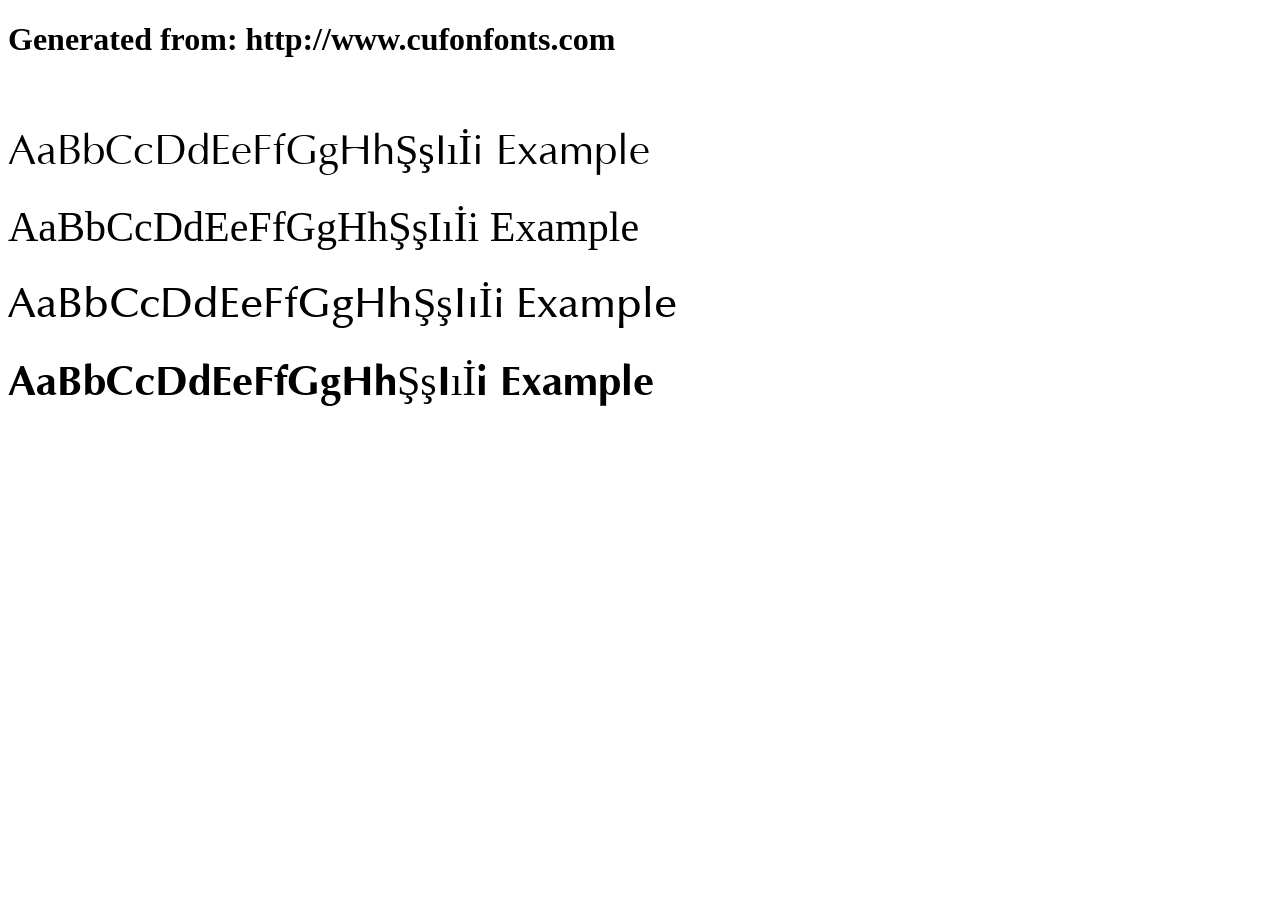
<file: app/static/styles/optima/example.html>
<!DOCTYPE html>
<html xmlns="http://www.w3.org/1999/xhtml">
<head>
    <meta http-equiv="Content-Type" content="text/html; charset=utf-8"/>
    <link rel="stylesheet" type="text/css"
          href="style.css"/>
</head>

<body>

<h1>Generated from: http://www.cufonfonts.com</h1><br/>
<h1 style="font-family:'Optima';font-weight:normal;font-size:42px">AaBbCcDdEeFfGgHhŞşIıİi Example</h1>
<h1 style="font-family:'Optima Italic';font-weight:normal;font-size:42px">AaBbCcDdEeFfGgHhŞşIıİi Example</h1>
<h1 style="font-family:'Optima Medium';font-weight:normal;font-size:42px">AaBbCcDdEeFfGgHhŞşIıİi Example</h1>
<h1 style="font-family:'Optima Bold';font-weight:normal;font-size:42px">AaBbCcDdEeFfGgHhŞşIıİi Example</h1>


</body>
</html>
</file>
<file: app/static/styles/avenir/specimen_files/specimen_stylesheet.css>
@import url('grid_12-825-55-15.css');

/*  
	CSS Reset by Eric Meyer - Released under Public Domain
    http://meyerweb.com/eric/tools/css/reset/
*/
html, body, div, span, applet, object, iframe,
h1, h2, h3, h4, h5, h6, p, blockquote, pre,
a, abbr, acronym, address, big, cite, code,
del, dfn, em, font, img, ins, kbd, q, s, samp,
small, strike, strong, sub, sup, tt, var,
b, u, i, center, dl, dt, dd, ol, ul, li,
fieldset, form, label, legend, table,
caption, tbody, tfoot, thead, tr, th, td {
	margin:         0;
	padding:        0;
	border:         0;
	outline:        0;
	font-size:      100%;
	vertical-align: baseline;
	background:     transparent;
}

body {
	line-height: 1;
}

ol, ul {
	list-style: none;
}

blockquote, q {
	quotes: none;
}

blockquote:before, blockquote:after,
q:before, q:after {
	content: '';
	content: none;
}

:focus {
	outline: 0;
}

ins {
	text-decoration: none;
}

del {
	text-decoration: line-through;
}

table {
	border-collapse: collapse;
	border-spacing:  0;
}


body {
	color:            #000;
	background-color: #dcdcdc;
}

a {
	text-decoration: none;
	color:           #1883ba;
}

h1 {
	font-size:     32px;
	font-weight:   normal;
	font-style:    normal;
	margin-bottom: 18px;
}

h2 {
	font-size: 18px;
}

#container {
	width:  865px;
	margin: 0px auto;
}


#header {
	padding:          20px;
	font-size:        36px;
	background-color: #000;
	color:            #fff;
}

#header span {
	color: #666;
}

#main_content {
	background-color: #fff;
	padding:          60px 20px 20px;
}


#footer p {
	margin:         0;
	padding-top:    10px;
	padding-bottom: 50px;
	color:          #333;
	font:           10px Arial, sans-serif;
}

.tabs {
	width:            100%;
	height:           31px;
	background-color: #444;
}

.tabs li {
	float:            left;
	margin:           0;
	overflow:         hidden;
	background-color: #444;
}

.tabs li a {
	display:         block;
	color:           #fff;
	text-decoration: none;
	font:            bold 11px/11px 'Arial';
	text-transform:  uppercase;
	padding:         10px 15px;
	border-right:    1px solid #fff;
}

.tabs li a:hover {
	background-color: #00b3ff;

}

.tabs li.active a {
	color:            #000;
	background-color: #fff;
}


div.huge {

	font-size:      300px;
	line-height:    1em;
	padding:        0;
	letter-spacing: -.02em;
	overflow:       hidden;
}

div.glyph_range {
	font-size:   72px;
	line-height: 1.1em;
}

.size10 {
	font-size: 10px;
}

.size11 {
	font-size: 11px;
}

.size12 {
	font-size: 12px;
}

.size13 {
	font-size: 13px;
}

.size14 {
	font-size: 14px;
}

.size16 {
	font-size: 16px;
}

.size18 {
	font-size: 18px;
}

.size20 {
	font-size: 20px;
}

.size24 {
	font-size: 24px;
}

.size30 {
	font-size: 30px;
}

.size36 {
	font-size: 36px;
}

.size48 {
	font-size: 48px;
}

.size60 {
	font-size: 60px;
}

.size72 {
	font-size: 72px;
}

.size90 {
	font-size: 90px;
}


.psample_row1 {
	height: 120px;
}

.psample_row1 {
	height: 120px;
}

.psample_row2 {
	height: 160px;
}

.psample_row3 {
	height: 160px;
}

.psample_row4 {
	height: 160px;
}

.psample {
	overflow: hidden;
	position: relative;
}

.psample p {
	line-height: 1.3em;
	display:     block;
	overflow:    hidden;
	margin:      0;
}

.psample span {
	margin-right: .5em;
}

.white_blend {
	width:            100%;
	height:           61px;
	background-image: url([data-uri]);
	position:         absolute;
	bottom:           0;
}

.black_blend {
	width:            100%;
	height:           61px;
	background-image: url([data-uri]);
	position:         absolute;
	bottom:           0;
}

.fullreverse {
	background:    #000 !important;
	color:         #fff !important;
	margin-left:   -20px;
	padding-left:  20px;
	margin-right:  -20px;
	padding-right: 20px;
	padding:       20px;
	margin-bottom: 0;
}


.sample_table td {
	padding-top:    3px;
	padding-bottom: 5px;
	padding-left:   5px;
	vertical-align: middle;
	line-height:    1.2em;
}

.sample_table td:first-child {
	background-color: #eee;
	text-align:       right;
	padding-right:    5px;
	padding-left:     0;
	padding:          5px;
	font:             11px/12px 'Courier New', Courier, mono;
}

code {
	white-space:      pre;
	background-color: #eee;
	display:          block;
	padding:          10px;
	margin-bottom:    18px;
	overflow:         auto;
}


.bottom, .last {
	margin-bottom:  0 !important;
	padding-bottom: 0 !important;
}

.box {
	padding:       18px;
	margin-bottom: 18px;
	background:    #eee;
}

.reverse, .reversed {
	background: #000 !important;
	color:      #fff !important;
	border:     none !important;
}

#bodycomparison {
	position:    relative;
	overflow:    hidden;
	font-size:   72px;
	height:      90px;
	white-space: nowrap;
}

#bodycomparison div {
	font-size:   72px;
	line-height: 90px;
	display:     inline;
	margin:      0 15px 0 0;
	padding:     0;
}

#bodycomparison div span {
	font:     10px Arial;
	position: absolute;
	left:     0;
}

#xheight {
	float:       none;
	position:    absolute;
	color:       #d9f3ff;
	font-size:   72px;
	line-height: 90px;
}

.fontbody {
	position: relative;
}

.arialbody {
	font-family: Arial;
	position:    relative;
}

.verdanabody {
	font-family: Verdana;
	position:    relative;
}

.georgiabody {
	font-family: Georgia;
	position:    relative;
}

/* @group Layout page
 */

#layout h1 {
	font-size:   36px;
	line-height: 42px;
	font-weight: normal;
	font-style:  normal;
}

#layout h2 {
	font-size:   24px;
	line-height: 23px;
	font-weight: normal;
	font-style:  normal;
}

#layout h3 {
	font-size:   22px;
	line-height: 1.4em;
	margin-top:  1em;
	font-weight: normal;
	font-style:  normal;
}


#layout p.byline {
	font-size:     12px;
	margin-top:    18px;
	line-height:   12px;
	margin-bottom: 0;
}

#layout p {
	font-size:     14px;
	line-height:   21px;
	margin-bottom: .5em;
}

#layout p.large {
	font-size:   18px;
	line-height: 26px;
}

#layout .sidebar p {
	font-size:   12px;
	line-height: 1.4em;
}

#layout p.caption {
	font-size:     10px;
	margin-top:    -16px;
	margin-bottom: 18px;
}

/* @end */

/* @group Glyphs */

#glyph_chart div {
	background-color: #d9f3ff;
	color:            black;
	float:            left;
	font-size:        36px;
	height:           1.2em;
	line-height:      1.2em;
	margin-bottom:    1px;
	margin-right:     1px;
	text-align:       center;
	width:            1.2em;
	position:         relative;
	padding:          .6em .2em .2em;
}

#glyph_chart div p {
	position:         absolute;
	left:             0;
	top:              0;
	display:          block;
	text-align:       center;
	font:             bold 9px Arial, sans-serif;
	background-color: #3a768f;
	width:            100%;
	color:            #fff;
	padding:          2px 0;
}


#glyphs h1 {
	font-family: Arial, sans-serif;
}

/* @end */

/* @group Installing */

#installing {
	font: 13px Arial, sans-serif;
}

#installing p,
#glyphs p {
	line-height:   1.2em;
	margin-bottom: 18px;
	font:          13px Arial, sans-serif;
}


#installing h3 {
	font-size:  15px;
	margin-top: 18px;
}

/* @end */

#rendering h1 {
	font-family: Arial, sans-serif;
}

.render_table td {
	font:           11px 'Courier New', Courier, mono;
	vertical-align: middle;
}
</file>
<file: app/static/styles/avenir/stylesheet.css>
/*! Generated by Font Squirrel (https://www.fontsquirrel.com) on July 23, 2023 */



@font-face {
    font-family: 'avenir_lt_std95_black';
    src: url('avenirltstd-black-webfont.woff2') format('woff2'),
         url('avenirltstd-black-webfont.woff') format('woff');
    font-weight: normal;
    font-style: normal;

}




@font-face {
    font-family: 'avenir_lt_std45_book';
    src: url('avenirltstd-book-webfont.woff2') format('woff2'),
         url('avenirltstd-book-webfont.woff') format('woff');
    font-weight: normal;
    font-style: normal;

}
</file>
<file: app/static/styles/optima/style.css>
/* #### Generated By: http://www.cufonfonts.com #### */

@font-face {
font-family: 'Optima';
font-style: normal;
font-weight: normal;
src: local('Optima'), url('OPTIMA.woff') format('woff');
}


@font-face {
font-family: 'Optima Italic';
font-style: normal;
font-weight: normal;
src: local('Optima Italic'), url('Optima_Italic.woff') format('woff');
}


@font-face {
font-family: 'Optima Medium';
font-style: normal;
font-weight: normal;
src: local('Optima Medium'), url('Optima Medium.woff') format('woff');
}


@font-face {
font-family: 'Optima Bold';
font-style: normal;
font-weight: normal;
src: local('Optima Bold'), url('OPTIMA_B.woff') format('woff');
}
</file>
